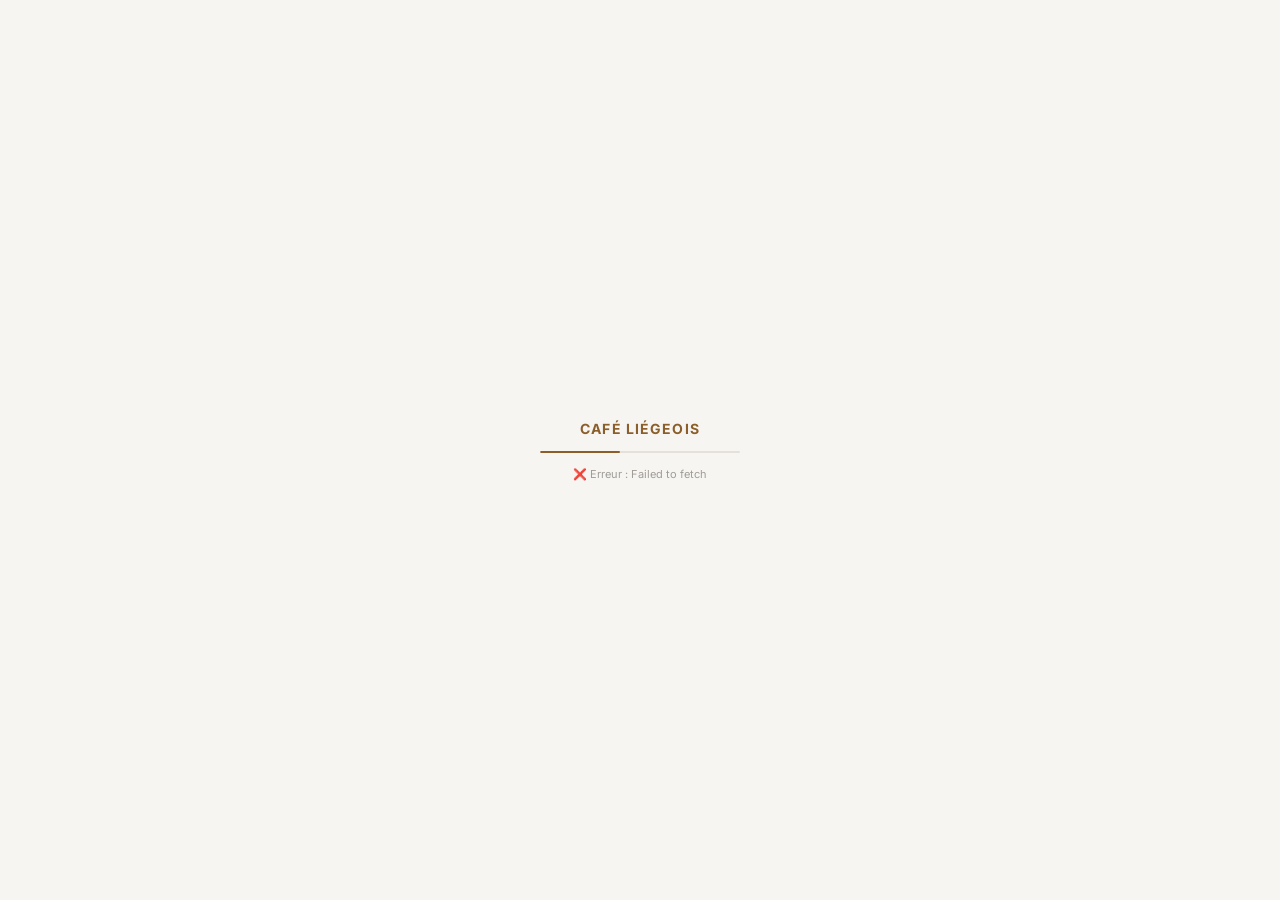
<file: original.html>
<!DOCTYPE html>
<html lang="fr">
<head>
<meta charset="UTF-8">
<meta name="viewport" content="width=device-width, initial-scale=1.0">
<title>Inventory Dashboard — Café Liégeois</title>
<link href="https://fonts.googleapis.com/css2?family=Inter:wght@300;400;500;600&display=swap" rel="stylesheet">
<style>
*{box-sizing:border-box;margin:0;padding:0}
:root{--bg:#F7F5F2;--sb:#EEEAE4;--w:#FFF;--b1:#E5E0D8;--b2:#D5CFC6;--t1:#1A1714;--t2:#6B6560;--t3:#A09C96;--br:#8B5E2A;--brl:#F5EFE6;--gr:#2D7D46;--grb:#EBF5EE;--am:#A0620A;--amb:#FEF3E2;--re:#C0392B;--reb:#FDECEA;--bl:#1A6FA8;--blb:#E8F3FB}
body{background:var(--bg);color:var(--t1);font-family:'Inter',sans-serif;font-size:13px;min-height:100vh;display:flex;flex-direction:column}
.topbar{height:48px;background:var(--w);border-bottom:1px solid var(--b1);display:flex;align-items:center;padding:0 20px;gap:14px;position:sticky;top:0;z-index:200;flex-shrink:0}
.logo{font-weight:700;font-size:14px}.sep{width:1px;height:20px;background:var(--b1)}
.tb-r{margin-left:auto;display:flex;align-items:center;gap:12px}
.upd{font-size:11px;color:var(--t3)}
.rbtn{background:none;border:1px solid var(--b2);color:var(--t2);border-radius:6px;padding:5px 12px;font-size:12px;cursor:pointer;font-family:'Inter',sans-serif;transition:all .15s}
.rbtn:hover{border-color:var(--br);color:var(--br)}
.lay{display:flex;flex:1;height:calc(100vh - 48px);overflow:hidden}
.sidebar{width:188px;background:var(--sb);border-right:1px solid var(--b1);overflow-y:auto;flex-shrink:0;padding:10px 0}
.sbl{font-size:10px;font-weight:600;text-transform:uppercase;letter-spacing:.1em;color:var(--t3);padding:12px 16px 4px}
.ni{display:flex;align-items:center;justify-content:space-between;padding:7px 10px;margin:1px 6px;border-radius:6px;cursor:pointer;color:var(--t2);font-size:13px;transition:all .12s;user-select:none}
.ni:hover{background:var(--b1);color:var(--t1)}.ni.on{background:var(--brl);color:var(--br);font-weight:500}
.nil{display:flex;align-items:center;gap:7px}
.nib{background:var(--br);color:#fff;border-radius:10px;padding:1px 7px;font-size:10px;font-weight:600;min-width:22px;text-align:center}
.nib.g{background:var(--gr)}.nib.a{background:var(--am)}
.con{flex:1;overflow-y:auto;padding:24px 28px}
.lov{position:fixed;inset:0;background:var(--bg);display:flex;flex-direction:column;align-items:center;justify-content:center;gap:14px;z-index:999}
.ltit{font-size:14px;font-weight:700;color:var(--br);text-transform:uppercase;letter-spacing:.08em}
.lbw{width:200px;height:2px;background:var(--b1);border-radius:2px;overflow:hidden}
.lb{width:40%;height:100%;background:var(--br);animation:ls 1s linear infinite;border-radius:2px}
@keyframes ls{0%{transform:translateX(-250%)}100%{transform:translateX(400%)}}
.lmsg{font-size:11px;color:var(--t3)}
.mg{display:grid;grid-template-columns:repeat(auto-fill,minmax(180px,1fr));gap:14px;margin-bottom:24px}
.mc{background:var(--w);border:1px solid var(--b1);border-radius:10px;padding:18px 20px;cursor:pointer;transition:box-shadow .15s}
.mc:hover{box-shadow:0 2px 8px rgba(0,0,0,.06)}
.mcl{font-size:10px;font-weight:600;text-transform:uppercase;letter-spacing:.08em;color:var(--t3);margin-bottom:10px}
.mcv{font-size:28px;font-weight:300;line-height:1}
.mcv.r{color:var(--re)}.mcv.a{color:var(--am)}.mcv.b{color:var(--br)}.mcv.g{color:var(--gr)}
.mcs{font-size:11px;color:var(--t3);margin-top:6px}
.sh{display:flex;align-items:center;gap:10px;margin-bottom:14px}
.st{font-size:11px;font-weight:600;text-transform:uppercase;letter-spacing:.09em;color:var(--t2)}
.rc{font-size:12px;color:var(--t3);margin-left:auto}
.fl{display:flex;gap:8px;margin-bottom:14px;flex-wrap:wrap;align-items:center}
.fsel{padding:6px 26px 6px 10px;font-size:12px;border:1px solid var(--b2);border-radius:7px;background:var(--w) url("data:image/svg+xml,%3Csvg xmlns='http://www.w3.org/2000/svg' width='11' height='11' viewBox='0 0 24 24' fill='none' stroke='%236B6560' stroke-width='2'%3E%3Cpolyline points='6 9 12 15 18 9'/%3E%3C/svg%3E") no-repeat right 8px center;color:var(--t1);font-family:'Inter',sans-serif;outline:none;appearance:none;cursor:pointer}
.fsel:focus{border-color:var(--br)}
.fin{padding:6px 10px;font-size:12px;border:1px solid var(--b2);border-radius:7px;background:var(--w);color:var(--t1);font-family:'Inter',sans-serif;outline:none;width:210px}
.fin:focus{border-color:var(--br)}
.fb{padding:5px 12px;font-size:12px;border:1px solid var(--b2);border-radius:6px;background:var(--w);color:var(--t2);cursor:pointer;font-family:'Inter',sans-serif;transition:all .12s}
.fb.on,.fb:hover{border-color:var(--br);color:var(--br);background:var(--brl)}
.tw{background:var(--w);border:1px solid var(--b1);border-radius:10px;overflow-x:auto}
table{width:100%;border-collapse:collapse}
th{padding:10px 14px;text-align:left;font-size:10px;font-weight:600;text-transform:uppercase;letter-spacing:.08em;color:var(--t3);background:var(--bg);border-bottom:1px solid var(--b1);white-space:nowrap;cursor:pointer;user-select:none}
th:hover{color:var(--br)}
th.asc::after{content:' ↑'}th.desc::after{content:' ↓'}
td{padding:10px 14px;border-bottom:1px solid var(--b1);vertical-align:middle}
tr:last-child td{border-bottom:none}
tbody tr:hover td{background:#FAFAF9}
.pn{font-weight:500;color:var(--t1)}.pv{font-size:11px;color:var(--t3);margin-top:1px}
.bx{display:inline-flex;align-items:center;justify-content:center;padding:2px 7px;border-radius:5px;font-size:11px;font-weight:600;min-width:22px}
.ba{background:var(--grb);color:var(--gr)}.bb{background:var(--blb);color:var(--bl)}.bc{background:var(--bg);color:var(--t3);border:1px solid var(--b2)}
.br2{background:var(--reb);color:var(--re)}.bam{background:var(--amb);color:var(--am)}.bgr{background:var(--grb);color:var(--gr)}.bbl{background:var(--blb);color:var(--bl)}.bgy{background:var(--bg);color:var(--t3);border:1px solid var(--b1)}
.sn{color:var(--re);font-weight:600}.sl{color:var(--am);font-weight:500}
.gpos{color:var(--gr);font-weight:500}.gneg{color:var(--re);font-weight:500}
.rg{background:var(--w);border:1px solid var(--b1);border-radius:10px;margin-bottom:10px;overflow:hidden}
.rh{padding:11px 16px;background:var(--bg);border-bottom:1px solid var(--b1);display:flex;align-items:center;gap:12px;flex-wrap:wrap;cursor:pointer;transition:background .12s}
.rh:hover{background:var(--brl)}
.rh-cmd{font-size:12px;font-weight:600;color:var(--br)}.rh-f{font-size:12px;color:var(--t2)}
.rh-d{font-size:11px;color:var(--t3)}.rh-cnt{margin-left:auto;font-size:11px;color:var(--t3)}
.rb{display:none}.rb.open{display:block}
.view{display:none}.view.on{display:block}
/* DROPDOWN CHECKBOX */
.dd{position:relative;display:inline-block}
.dd-btn{display:inline-flex;align-items:center;gap:6px;padding:6px 10px;font-size:12px;border:1px solid var(--b2);border-radius:7px;background:var(--w);color:var(--t2);font-family:'Inter',sans-serif;outline:none;cursor:pointer;white-space:nowrap;min-width:130px;justify-content:space-between}
.dd-btn:after{content:'▾';font-size:10px;flex-shrink:0}
.dd-btn.on{border-color:var(--br);color:var(--br);background:var(--brl)}
.dd-panel{display:none;position:fixed;background:var(--w);border:1px solid var(--b1);border-radius:8px;box-shadow:0 4px 16px rgba(0,0,0,.1);z-index:1000;min-width:200px;padding:4px 0;max-height:300px;overflow-y:auto}.dd-panel.open{display:block}
.dd-item{display:flex;align-items:center;gap:9px;padding:8px 14px;cursor:pointer;font-size:12px;color:var(--t1);user-select:none}
.dd-item:hover{background:var(--bg)}
.dd-item input[type=checkbox]{accent-color:var(--br);width:13px;height:13px;cursor:pointer;flex-shrink:0}
.dd-sep{height:1px;background:var(--b1);margin:3px 0}
.dd-all{padding:7px 14px;font-size:11px;color:var(--br);cursor:pointer;font-weight:500}
.dd-all:hover{background:var(--brl)}
.legend{display:flex;gap:12px;align-items:center;flex-wrap:wrap;margin-bottom:10px;font-size:11px}
.leg-item{display:flex;align-items:center;gap:5px}
.leg-dot{width:12px;height:12px;border-radius:3px;flex-shrink:0}
/* RESPONSIVE MOBILE */
.hamburger{display:none;flex-direction:column;gap:5px;cursor:pointer;padding:6px;border:none;background:none}
.hamburger span{width:22px;height:2px;background:var(--t2);border-radius:2px;transition:all .2s}
.overlay{display:none;position:fixed;inset:0;background:rgba(0,0,0,.3);z-index:150}
@media(max-width:768px){
  .hamburger{display:flex}
  .sidebar{position:fixed;left:-200px;top:48px;height:calc(100vh - 48px);z-index:160;transition:left .25s;box-shadow:2px 0 12px rgba(0,0,0,.1)}
  .sidebar.open{left:0}
  .overlay.open{display:block}
  .lay{flex-direction:column}
  .con{padding:14px 12px;width:100%}
  .tw{overflow-x:auto;-webkit-overflow-scrolling:touch}
  .fl{gap:6px}
  .mg{grid-template-columns:repeat(2,1fr);gap:10px}
  .mc{padding:14px}.mcv{font-size:22px}
  th,td{padding:8px 10px;font-size:11px}
}
</style>
</head>
<body>
<div class="lov" id="lov">
  <div class="ltit">Café Liégeois</div>
  <div class="lbw"><div class="lb"></div></div>
  <div class="lmsg" id="lmsg">Chargement des données…</div>
</div>
<div class="topbar">
  <button class="hamburger" onclick="toggleSidebar()" aria-label="Menu"><span></span><span></span><span></span></button><span class="logo">CAFÉ LIÉGEOIS</span><div class="sep"></div>
  <span id="tinfo" style="font-size:12px;color:var(--t3)">—</span>
<div class="tb-r"><span class="upd" id="tupd"></span>
    <div style="display:flex;gap:4px;margin-right:6px">
      <button class="fb eq-btn on" onclick="setEquipe('',this)" style="padding:4px 10px;font-size:12px">Tous</button>
      <button class="fb eq-btn" onclick="setEquipe('nina',this)" style="padding:4px 10px;font-size:12px">Nina</button>
      <button class="fb eq-btn" onclick="setEquipe('clovis',this)" style="padding:4px 10px;font-size:12px">Clovis</button>
    </div>
    <button class="rbtn" onclick="loadData()">↻ Actualiser</button>
  <button class="rbtn" onclick="alert('Sans équipe:\n'+[...new Set(PRODS.map(p=>p.fourn))].filter(f=>!VENDOR_MAP[f]&&f).join('\n'))">🔍 Sans équipe</button>
  </div>
</div>
<div class="overlay" id="overlay" onclick="toggleSidebar()"></div>
<div class="lay">
  <div class="sidebar">
    <div class="sbl">Stock</div>
    <div class="ni on" onclick="nav('alertes',this)"><div class="nil"><span>⚠</span>Alertes</div><span class="nib" id="nb-a">—</span></div>
    <div class="ni" onclick="nav('stocks',this)"><div class="nil"><span>▦</span>Stock complet</div></div>
    <div class="ni" onclick="nav('fournisseurs',this)"><div class="nil"><span>◆</span>Fournisseurs</div></div>
    <div class="sbl">Ventes</div>
    <div class="ni" onclick="nav('ventes',this)"><div class="nil"><span>↗</span>Ventes N</div></div>
    <div class="sbl">Simulation</div>
    <div class="ni" onclick="nav('forecast',this)"><div class="nil"><span>📈</span>Forecast</div></div>
    <div class="sbl">Planification</div>
    <div class="ni" onclick="nav('receptions',this)"><div class="nil"><span>📦</span>Réceptions</div><span class="nib g" id="nb-r">—</span></div>
    <div class="ni" onclick="nav('po',this)"><div class="nil"><span>📋</span>Construire un PO</div></div>
    <div class="ni" onclick="nav('budget',this)"><div class="nil"><span>💰</span>Budget</div></div>
    <div class="ni" onclick="nav('promos',this)"><div class="nil"><span>🏷</span>Promos</div><span class="nib a" id="nb-p">—</span></div>
  </div>
  <div class="con">
    <div id="v-alertes" class="view on">
      <div class="mg" id="mg-a"></div>
      <div class="sh"><span class="st">Alertes stock</span><span class="rc" id="rc-a"></span></div>
      <div class="fl">
        <input class="fin" id="s-a" placeholder="Rechercher produit…" oninput="rAlertes()">
        <div class="dd" id="dd-fa"><button class="dd-btn" onclick="toggleDD('dd-fa')">Fournisseurs</button><div class="dd-panel"><div class="dd-all" onclick="clearDD('dd-fa','fa',rAlertes)">Tout décocher</div><div class="dd-sep"></div><div id="ddl-fa"></div></div></div>
        <div class="dd" id="dd-pa"><button class="dd-btn" onclick="toggleDD('dd-pa')">Pareto</button><div class="dd-panel"><div class="dd-all" onclick="clearDD('dd-pa','pa',rAlertes)">Tout décocher</div><div class="dd-sep"></div><label class="dd-item"><input type="checkbox" name="pa" value="A" onchange="updDD('dd-pa','pa');rAlertes()"> A</label><label class="dd-item"><input type="checkbox" name="pa" value="B" onchange="updDD('dd-pa','pa');rAlertes()"> B</label><label class="dd-item"><input type="checkbox" name="pa" value="C" onchange="updDD('dd-pa','pa');rAlertes()"> C</label></div></div>
        <div class="dd" id="dd-sta"><button class="dd-btn" onclick="toggleDD('dd-sta')">Statut</button><div class="dd-panel"><div class="dd-all" onclick="clearDD('dd-sta','sta',rAlertes)">Tout décocher</div><div class="dd-sep"></div><label class="dd-item"><input type="checkbox" name="sta" value="rupture" onchange="updDD('dd-sta','sta');rAlertes()"> Rupture</label><label class="dd-item"><input type="checkbox" name="sta" value="critique" onchange="updDD('dd-sta','sta');rAlertes()"> Critique</label><label class="dd-item"><input type="checkbox" name="sta" value="active" onchange="updDD('dd-sta','sta');rAlertes()"> Actif</label></div></div>
      </div>
      <div class="tw"><table>
        <thead><tr>
          <th onclick="srt('a','nom',this)">Produit</th>
          <th onclick="srt('a','fourn',this)">Fournisseur</th>
          <th onclick="srt('a','pareto',this)">Pareto</th>
          <th onclick="srt('a','stock',this)" style="text-align:right">Stock</th>
          <th onclick="srt('a','statut',this)">Statut</th>
          <th onclick="srt('a','weeks_left',this)" style="text-align:right">Sem. rest.</th>
          <th onclick="srt('a','en_cmd',this)" style="text-align:right">En commande</th>
          <th onclick="srt('a','fc_m05',this)" style="text-align:right" id="th-fc-a">Forecast M06</th>
          <th onclick="srt('a','solde',this)" style="text-align:right">Solde</th>
        </tr></thead>
        <tbody id="tb-a"></tbody>
      </table></div>
    </div>
    <div id="v-stocks" class="view">
      <div class="sh"><span class="st">Stock complet</span><span class="rc" id="rc-s"></span></div>
      <div class="fl">
        <input class="fin" id="s-s" placeholder="Rechercher produit…" oninput="rStocks()">
        <div class="dd" id="dd-fs"><button class="dd-btn" onclick="toggleDD('dd-fs')">Fournisseurs</button><div class="dd-panel"><div class="dd-all" onclick="clearDD('dd-fs','fs',rStocks)">Tout décocher</div><div class="dd-sep"></div><div id="ddl-fs"></div></div></div>
        <div class="dd" id="dd-ps"><button class="dd-btn" onclick="toggleDD('dd-ps')">Pareto</button><div class="dd-panel"><div class="dd-all" onclick="clearDD('dd-ps','ps',rStocks)">Tout décocher</div><div class="dd-sep"></div><label class="dd-item"><input type="checkbox" name="ps" value="A" onchange="updDD('dd-ps','ps');rStocks()"> A</label><label class="dd-item"><input type="checkbox" name="ps" value="B" onchange="updDD('dd-ps','ps');rStocks()"> B</label><label class="dd-item"><input type="checkbox" name="ps" value="C" onchange="updDD('dd-ps','ps');rStocks()"> C</label></div></div>
        <div class="dd" id="dd-sts"><button class="dd-btn" onclick="toggleDD('dd-sts')">Statut</button><div class="dd-panel"><div class="dd-all" onclick="clearDD('dd-sts','sts',rStocks)">Tout décocher</div><div class="dd-sep"></div><label class="dd-item"><input type="checkbox" name="sts" value="rupture" onchange="updDD('dd-sts','sts');rStocks()"> Rupture</label><label class="dd-item"><input type="checkbox" name="sts" value="critique" onchange="updDD('dd-sts','sts');rStocks()"> Critique</label><label class="dd-item"><input type="checkbox" name="sts" value="active" onchange="updDD('dd-sts','sts');rStocks()"> Actif</label></div></div>
      </div>
      <div class="tw"><table>
        <thead><tr>
          <th onclick="srt('s','nom',this)">Produit</th>
          <th onclick="srt('s','fourn',this)">Fournisseur</th>
          <th onclick="srt('s','pareto',this)">Pareto</th>
          <th onclick="srt('s','stock',this)" style="text-align:right">Stock</th>
          <th onclick="srt('s','wks_left',this)" style="text-align:right">Sem. rest.</th>
          <th onclick="srt('s','statut',this)">Statut</th>
          <th onclick="srt('s','en_cmd',this)" style="text-align:right">En commande</th>
          <th onclick="srt('s','fc_m05',this)" style="text-align:right" id="th-fc-s">Forecast M06</th>
          <th onclick="srt('s','solde',this)" style="text-align:right">Solde</th>
        </tr></thead>
        <tbody id="tb-s"></tbody>
      </table></div>
    </div>
    <div id="v-fournisseurs" class="view">
      <div class="sh"><span class="st">Vue par fournisseur</span></div>
      <div class="fl">
        <select class="fsel" id="s-f" onchange="rFourn()" style="min-width:220px"><option value="">Choisir un fournisseur…</option></select>
        <div class="dd" id="dd-pf"><button class="dd-btn" onclick="toggleDD('dd-pf')">Pareto</button><div class="dd-panel"><div class="dd-all" onclick="clearDD('dd-pf','pf',rFourn)">Tout décocher</div><div class="dd-sep"></div><label class="dd-item"><input type="checkbox" name="pf" value="A" onchange="updDD('dd-pf','pf');rFourn()"> A</label><label class="dd-item"><input type="checkbox" name="pf" value="B" onchange="updDD('dd-pf','pf');rFourn()"> B</label><label class="dd-item"><input type="checkbox" name="pf" value="C" onchange="updDD('dd-pf','pf');rFourn()"> C</label></div></div>
        <div class="dd" id="dd-stf"><button class="dd-btn" onclick="toggleDD('dd-stf')">Statut</button><div class="dd-panel"><div class="dd-all" onclick="clearDD('dd-stf','stf',rFourn)">Tout décocher</div><div class="dd-sep"></div><label class="dd-item"><input type="checkbox" name="stf" value="rupture" onchange="updDD('dd-stf','stf');rFourn()"> Rupture</label><label class="dd-item"><input type="checkbox" name="stf" value="critique" onchange="updDD('dd-stf','stf');rFourn()"> Critique</label><label class="dd-item"><input type="checkbox" name="stf" value="active" onchange="updDD('dd-stf','stf');rFourn()"> Actif</label></div></div>
      </div>
      <div id="fc"></div>
    </div>
    <div id="v-ventes" class="view">
      <div class="sh"><span class="st">Ventes N vs N-1</span><span class="rc" id="rc-v"></span></div>
      <div class="fl">
        <input class="fin" id="s-v" placeholder="Rechercher…" oninput="rVentes()">
        <div class="dd" id="dd-fv"><button class="dd-btn" onclick="toggleDD('dd-fv')">Fournisseurs</button><div class="dd-panel"><div class="dd-all" onclick="clearDD('dd-fv','fv',rVentes)">Tout décocher</div><div class="dd-sep"></div><div id="ddl-fv"></div></div></div>
        <div class="dd" id="dd-pv"><button class="dd-btn" onclick="toggleDD('dd-pv')">Pareto</button><div class="dd-panel"><div class="dd-all" onclick="clearDD('dd-pv','pv',rVentes)">Tout décocher</div><div class="dd-sep"></div><label class="dd-item"><input type="checkbox" name="pv" value="A" onchange="updDD('dd-pv','pv');rVentes()"> A</label><label class="dd-item"><input type="checkbox" name="pv" value="B" onchange="updDD('dd-pv','pv');rVentes()"> B</label><label class="dd-item"><input type="checkbox" name="pv" value="C" onchange="updDD('dd-pv','pv');rVentes()"> C</label></div></div>
      </div>
      <div class="tw" style="overflow-x:auto"><table><thead id="th-v"></thead><tbody id="tb-v"></tbody></table></div>
    </div>
    <div id="v-forecast" class="view">
      <div class="sh"><span class="st">Forecast produits</span><span class="rc" id="rc-fc"></span></div>
      <div class="fl">
        <input class="fin" id="s-fc" placeholder="Rechercher…" oninput="rForecast()">
        <div class="dd" id="dd-ffc"><button class="dd-btn" onclick="toggleDD('dd-ffc')">Fournisseurs</button><div class="dd-panel"><div class="dd-all" onclick="clearDD('dd-ffc','ffc',rForecast)">Tout décocher</div><div class="dd-sep"></div><div id="ddl-ffc"></div></div></div>
        <div class="dd" id="dd-pfc"><button class="dd-btn" onclick="toggleDD('dd-pfc')">Pareto</button><div class="dd-panel"><div class="dd-all" onclick="clearDD('dd-pfc','pfc',rForecast)">Tout décocher</div><div class="dd-sep"></div><label class="dd-item"><input type="checkbox" name="pfc" value="A" onchange="updDD('dd-pfc','pfc');rForecast()"> A</label><label class="dd-item"><input type="checkbox" name="pfc" value="B" onchange="updDD('dd-pfc','pfc');rForecast()"> B</label><label class="dd-item"><input type="checkbox" name="pfc" value="C" onchange="updDD('dd-pfc','pfc');rForecast()"> C</label></div></div>
      </div>
      <div class="tw" style="overflow-x:auto"><table>
        <thead><tr>
          <th onclick="srt('fc','nom',this)">Produit</th><th onclick="srt('fc','fourn',this)">Fourn.</th><th onclick="srt('fc','cat',this)">Cat.</th><th style="text-align:right" onclick="srt('fc','stock',this)">Stock</th>
          <th style="text-align:right" onclick="srt('fc','M01',this)">M01</th><th style="text-align:right" onclick="srt('fc','M02',this)">M02</th><th style="text-align:right" onclick="srt('fc','M03',this)">M03</th>
          <th style="text-align:right" onclick="srt('fc','M04',this)">M04</th><th style="text-align:right" onclick="srt('fc','M05',this)">M05</th><th style="text-align:right" onclick="srt('fc','M06',this)">M06</th>
          <th style="text-align:right" onclick="srt('fc','M07',this)">M07</th><th style="text-align:right" onclick="srt('fc','M08',this)">M08</th><th style="text-align:right" onclick="srt('fc','M09',this)">M09</th>
          <th style="text-align:right" onclick="srt('fc','M10',this)">M10</th><th style="text-align:right" onclick="srt('fc','M11',this)">M11</th><th style="text-align:right" onclick="srt('fc','M12',this)">M12</th>
          <th style="text-align:right" onclick="srt('fc','total',this)">Total</th>
        </tr></thead>
        <tbody id="tb-fc"></tbody>
      </table></div>
    </div>
    <div id="v-receptions" class="view">
      <div class="sh"><span class="st">Réceptions</span><span class="rc" id="rc-r2"></span></div>
      <div class="fl">
        <input class="fin" id="s-r" placeholder="Rechercher produit…" oninput="rReceptions()" style="width:180px">
        <select class="fsel" id="f-r" onchange="rReceptions()" style="min-width:220px"><option value="">Tous fournisseurs</option></select>
        <select class="fsel" id="p-r" onchange="rReceptions()"><option value="">Tout Pareto</option><option>A</option><option>B</option><option>C</option></select>
        <select class="fsel" id="st-r" onchange="rReceptions()"><option value="">Tous statuts</option><option value="rupture_critique">Rupture + Critique</option><option value="rupture">Rupture uniquement</option><option value="critique">Critique uniquement</option><option value="active">Actif</option></select>
        <select class="fsel" id="sw-r" onchange="rReceptions()" style="min-width:150px"></select>
      </div>
      <div id="rc-cont"></div>
    </div>
    <div id="v-po" class="view">
      <div class="sh"><span class="st">Construire un PO</span><span class="rc" id="rc-po"></span><button class="fb" onclick="ouvrirCommandeManuelle()" style="margin-left:auto">+ Commande manuelle</button></div>
      <div id="po-budget-bar" style="background:var(--bg3,#f5f0e8);border:1px solid var(--b1);border-radius:8px;padding:10px 16px;margin-bottom:12px;display:none">
        <div style="display:flex;align-items:center;gap:16px;flex-wrap:wrap">
          <span style="font-size:12px;color:var(--t2)">Budget semaine :</span>
          <span id="po-budget-total" style="font-weight:600;color:var(--br)"></span>
          <span style="font-size:11px;color:var(--t3);margin-left:auto">↗ Cliquer sur un fournisseur pour les PO</span>
        </div>
        <div id="po-budget-fourns" style="margin-top:8px;display:flex;flex-wrap:wrap;gap:6px"></div>
      </div>
      <div class="fl">
        <select class="fsel" id="f-po" onchange="rPO()" style="min-width:220px"><option value="">Tous fournisseurs actifs</option></select>
        <div class="dd" id="dd-swpo"><button class="dd-btn" onclick="toggleDD('dd-swpo')">Semaines</button><div class="dd-panel"><div class="dd-all" onclick="clearDD('dd-swpo','swpo',rPO)">Tout décocher</div><div class="dd-sep"></div><div id="ddl-swpo"></div></div></div>
      </div>
      <div id="po-cont"></div>
    </div>
    <div id="v-budget" class="view">
      <div class="sh"><span class="st">Budget — Montant par semaine</span><span class="rc" style="font-size:11px;color:var(--t3)">↗ Cliquer sur une semaine pour le détail fournisseurs</span></div>
      <div class="tw"><table>
        <thead><tr><th onclick="srt('b','sn',this)">Semaine</th><th style="text-align:right" onclick="srt('b','val',this)">Montant total</th></tr></thead>
        <tbody id="tb-b"></tbody>
      </table></div>
      <div id="bdet" style="display:none;margin-top:16px;background:var(--w);border:1px solid var(--b1);border-radius:10px;overflow:hidden">
        <div id="bdet-title" style="padding:12px 16px;background:var(--bg);border-bottom:1px solid var(--b1);font-size:12px;font-weight:600;color:var(--t2)"></div>
        <div id="bdet-body"></div>
      </div>
    </div>
    <div id="v-promos" class="view">
      <div class="sh"><span class="st">Promotions</span><span class="rc" id="rc-pr"></span></div>
      <div class="fl">
        <button class="fb on" onclick="setPF('all',this)">Toutes</button>
        <button class="fb" onclick="setPF('active',this)">Actives</button>
        <button class="fb" onclick="setPF('coming',this)">À venir</button>
        <button class="fb" onclick="setPF('past',this)">Passées</button>
        <select class="fsel" id="f-pr" onchange="rPromos()"><option value="">Toutes marques</option></select>
        <select class="fsel" id="sw-pr" onchange="rPromos()" style="min-width:150px"></select>
        <input class="fin" id="s-pr" placeholder="Rechercher produit…" oninput="rPromos()" style="width:200px">
      </div>
      <div class="tw"><table>
        <thead><tr><th onclick="srt('pr','nom',this)">Produit</th><th onclick="srt('pr','marque',this)">Marque</th><th onclick="srt('pr','statut',this)">Statut</th><th onclick="srt('pr','sd',this)">Semaines</th><th onclick="srt('pr','debut',this)">Début</th><th onclick="srt('pr','fin',this)">Fin</th><th style="text-align:right" onclick="srt('pr','boost',this)">Boost%</th><th style="text-align:right" onclick="srt('pr','prix',this)">Prix promo</th></tr></thead>
        <tbody id="tb-pr"></tbody>
      </table></div>
    </div>
  </div>
</div>

<div id="modal-cmd-overlay" style="display:none;position:fixed;inset:0;background:rgba(0,0,0,.4);z-index:500;align-items:center;justify-content:center" onclick="if(event.target===this)fermerCommandeManuelle()">
  <div style="background:var(--w);border-radius:12px;width:600px;max-width:92vw;max-height:85vh;overflow-y:auto;padding:22px">
    <div style="display:flex;align-items:center;margin-bottom:16px">
      <span style="font-size:14px;font-weight:600">Nouvelle commande manuelle</span>
      <button class="rbtn" onclick="fermerCommandeManuelle()" style="margin-left:auto">✕</button>
    </div>

    <label style="font-size:11px;color:var(--t2);font-weight:600">Fournisseur</label>
    <input class="fin" id="mc-fourn" list="mc-fourn-list" placeholder="Nom du fournisseur…" style="width:100%;margin:6px 0 14px" oninput="rechercherProduitManuel()">
    <datalist id="mc-fourn-list"></datalist>

    <label style="font-size:11px;color:var(--t2);font-weight:600">Ajouter un produit</label>
    <input class="fin" id="mc-search" placeholder="Rechercher un produit…" style="width:100%;margin:6px 0 4px" oninput="rechercherProduitManuel()">
    <div id="mc-search-results" style="max-height:160px;overflow-y:auto;border:1px solid var(--b1);border-radius:8px;margin-bottom:14px;display:none"></div>

    <div id="mc-lignes" style="margin-bottom:6px"></div>
    <div id="mc-total" style="text-align:right;font-size:13px;font-weight:600;color:var(--br);margin-bottom:14px"></div>

    <label style="font-size:11px;color:var(--t2);font-weight:600">Date de livraison (optionnel)</label>
    <input type="date" id="mc-date" class="fin" style="width:100%;margin:6px 0 14px">

    <label style="font-size:11px;color:var(--t2);font-weight:600">Note (optionnel)</label>
    <textarea id="mc-note" class="fin" style="width:100%;height:50px;margin:6px 0 16px;resize:vertical"></textarea>

    <div id="mc-success" style="display:none;align-items:center;gap:10px;margin-bottom:14px;padding:10px 14px;background:var(--grb);border:1px solid var(--gr);border-radius:8px">
      <span style="font-size:12px;font-weight:600;color:var(--gr)" id="mc-success-text"></span>
      <button class="fb" style="margin-left:auto" onclick="genererPDFCommandeManuelle()">📄 PDF fournisseur</button>
    </div>

    <div style="display:flex;gap:8px;justify-content:flex-end">
      <button class="rbtn" onclick="fermerCommandeManuelle()">Annuler</button>
      <button class="fb on" id="mc-submit" onclick="envoyerCommandeManuelle()">Créer la commande</button>
    </div>
  </div>
</div>
<div id="modal-modifpo-overlay" style="display:none;position:fixed;inset:0;background:rgba(0,0,0,.4);z-index:500;align-items:center;justify-content:center" onclick="if(event.target===this)fermerModifPO()">
  <div style="background:var(--w);border-radius:12px;width:600px;max-width:92vw;max-height:85vh;overflow-y:auto;padding:22px">
    <div style="display:flex;align-items:center;margin-bottom:16px">
      <span id="mp-titre" style="font-size:14px;font-weight:600">Modifier le PO</span>
      <button class="rbtn" onclick="fermerModifPO()" style="margin-left:auto">✕</button>
    </div>

    <div id="mp-lignes" style="margin-bottom:6px"></div>
    <div id="mp-total" style="text-align:right;font-size:13px;font-weight:600;color:var(--br);margin:10px 0 16px"></div>

    <div style="position:relative;margin-bottom:16px">
      <input type="text" id="mp-add-input" placeholder="🔍 Ajouter un produit manquant à ce PO…"
        style="width:100%;padding:7px 10px;border:1px solid var(--b2);border-radius:6px;font-size:12px"
        oninput="rechercherProduitModifPO()">
      <div id="mp-add-res" style="display:none;position:absolute;z-index:5;background:var(--w);border:1px solid var(--b2);border-radius:6px;width:100%;max-height:220px;overflow-y:auto;box-shadow:0 4px 12px rgba(0,0,0,.08)"></div>
    </div>

    <div style="font-size:11px;color:var(--t3);margin-bottom:16px">Augmenter une quantité (ou ajouter un produit) envoie automatiquement un complément à Shopify. Diminuer une quantité ne modifie pas Shopify — ajuste le transfert manuellement dans l'admin si besoin.</div>

    <div style="display:flex;gap:8px;justify-content:flex-end">
      <button class="rbtn" onclick="fermerModifPO()">Annuler</button>
      <button class="rbtn" onclick="telechargerPDFDepuisModal()">📄 Télécharger le PDF</button>
      <button class="fb on" id="mp-submit" onclick="enregistrerModifPO()">Enregistrer les modifications</button>
    </div>
  </div>
</div>
<script>
const URL_AS='https://script.google.com/macros/s/AKfycbz1VxL0PwyXBgxEiP6FuiGiuTN9abahOfc0D6ZiRoPnkaGUmSvUDz7PzDAmsSIgxDapJA/exec';
let PRODS=[],ETAT=[],STOCKY=[],TRANSFERTS=[],RECEPTIONS=[],PREVISION=[],PROMOS=[],BUDGET=[],PRIX_MAP={},PRIX_ID_MAP={},DELAIS_MAP={},FORECAST=[];
let COMMENTS_MAP={};
let VN1_NORM={};
function normKey(s){return String(s||'').toLowerCase().replace(/[^a-z0-9]/g,' ').replace(/\s+/g,' ').trim();}
let FOURNISSEURS=[],ABC_MAP={},ABC_ID_MAP={},VN1_MAP={};
let PF='all',CV='alertes',SEL_BUDGET=null;
let PO_EXTRAS={}; // { fournisseur: [{idVariante, nom, variante, quantite}] } — ajouts manuels depuis la bulle ruptures/critiques
let PO_CUSTOM={}; // { fournisseur: [{id, nom, prix, quantite}] } — produits 100% personnalisés (hors catalogue)
let PRIX_OVERRIDE={}; // { 'fournisseur||nom': prixManuel } — surcharge manuelle du prix unitaire
// Table de secours : prix par ID variante Shopify, pour les produits absents de "Prix produits"
// (sous-ensemble fourni manuellement le 2026-07-09 — à étendre au besoin)
const PRIX_FALLBACK_ID={"39423037636697":19.83,"39423037669465":158.64,"39423036424281":22.32,"39423036457049":178.56,"39505906171993":4.61,"39505906204761":46.1,"39505894735961":4.03,"39505894768729":47.0,"39286587293785":1968.6,"39379097354329":2852.6,"31133707206745":3846.0,"31133856268377":1505.0,"31133862428761":1606.0,"39505894047833":4.61,"39505894080601":46.1,"32062701142105":8696.25,"40247089332313":15.0,"40247089365081":27.0,"43204120707161":90.0,"32098752987225":806.25,"32102521372761":1668.75,"32102714474585":1946.25,"32102741082201":1308.75,"42622009081945":795.0,"42622009114713":821.25,"32113311580249":22.0,"32113329209433":15.0,"40509087449177":5810.0,"42153932980313":5810.0,"42153933013081":6125.0,"32163205382233":7341.75,"32177744183385":723.75,"42409361932377":1931.25,"42409361899609":2096.25,"42409361997913":2096.25,"32239440527449":1.5,"39286643425369":1450.0,"32382263394393":430.0,"32382263427161":430.0,"32382263459929":430.0,"39751786692697":514.5,"40467509608537":430.0,"41543633502297":430.0,"41543634288729":430.0,"40106547052633":26.21,"40106547085401":67.46,"42151907557465":19.46,"42151907590233":52.46,"32331606130777":62.6,"43204146921561":20.21,"43204146954329":121.26,"32363213258841":32.0,"43269554864217":10.0,"43269554896985":60.0,"32363222597721":10.0,"39471519531097":10.23,"39471519563865":62.0,"40430742110297":62.0,"40430742143065":50.46,"39471498657881":10.23,"40142641954905":72.0,"40430750203993":61.38,"40430750236761":50.46,"32391986380889":74.25,"39286560686169":2026.0,"39286571565145":2096.0,"39286575890521":2036.6,"39288837144665":281.25,"39768828575833":9345.0,"39768828608601":12350.0,"39768828674137":12350.0,"39768830017625":8872.0,"39768830083161":9068.0,"39768830115929":9068.0,"40523997773913":10000.0,"39305219571801":142.4,"39531804754009":76.5,"39531804786777":79.5,"39531804819545":84.0,"39305235365977":24.75,"39305244639321":190.5,"39305477226585":910.0,"39312028958809":31.5,"39312071229529":55.99,"40398413037657":20.0,"39312179101785":3.0,"39312381378649":15.0,"39797854797913":28.44,"39797854830681":33.12,"39797854863449":37.53,"39349384052825":296.25,"39349384085593":296.25,"40246770499673":371.25,"40246770466905":371.25,"39349445328985":562.5,"39356774416473":936.0,"39372578816089":115.0,"40306923602009":5.0,"41736710946905":9.22,"42190923956313":9.0,"39778636267609":7.0,"39379730399321":74.25,"39390188109913":4646.25,"39399568408665":52.46,"39399569031257":33.71,"39399570047065":32.21,"39399570243673":32.21,"39399574274137":104.96,"39420458369113":40.5,"39424787185753":29.25,"39424818643033":106.5,"42270065262681":48.0,"42270065229913":48.0,"39434677190745":11.9,"39434702782553":34.94,"39436545163353":23.03,"39438869921881":31.5,"39438923890777":73.5,"39522756427865":52.49,"39522756460633":55.99,"42727921188953":32.0,"42727921221721":32.0,"42727921254489":35.0,"40257060438105":83.25,"40257060470873":83.25,"40083939033177":3896.25,"40083939000409":3746.25,"42371511976025":8246.25,"42371512008793":8696.25,"39522762981465":52.49,"39522763014233":55.99,"39522837725273":69.99,"39531815403609":69.0,"43207052755033":63.75,"43207052787801":382.5,"39531874615385":57.71,"39668678033497":840.0,"39548266217561":840.0,"42031468970073":890.0,"39550847058009":51.75,"39550847090777":51.75,"39550896537689":927.99,"39550924554329":3519.0,"43273461694553":385.6,"43273461727321":385.6,"42484376469593":1343.99,"41827384983641":1343.99,"41827384950873":1343.99,"41568712753241":1535.99,"39592982511705":1535.99,"42484372570201":1535.99,"40401995399257":635.0,"40408832639065":675.0,"40401995432025":635.0,"39624643543129":32.0,"39624653242457":114.0,"40561531289689":201.6,"42849037221977":198.0,"40561531322457":198.0,"42849037254745":198.0,"40391467958361":1100.0,"40391513210969":2184.0,"40391513243737":2184.0,"40516151476313":410.0,"40516151443545":410.0,"41037192265817":410.0,"41037192331353":410.0,"42030647541849":410.0,"41037192298585":410.0,"41037274447961":992.0,"41037274480729":992.0,"40516235001945":2310.0,"41037280018521":3009.3,"41037280084057":3009.3,"41037280116825":3009.3,"41037280149593":3009.3,"40516293001305":630.0,"40903080476761":724.0,"41037176242265":724.0,"40903080443993":724.0,"41037180174425":724.0,"41037176209497":724.0,"42892182519897":724.0,"40516308074585":744.0,"40516567367769":1499.99,"42260065779801":24.0,"42260065812569":33.0,"40516616388697":72.0,"40516626055257":15.0,"40516639260761":15.0};
let PO_ENVOYES={}; // { fournisseur: [{poNumber, lignes:[{idVariante,quantite}], date}] } — commandes déjà créées, pour permettre d'en ajouter/modifier après coup
let MODIF_PO_LINES=[]; // lignes du PO en cours d'édition dans le modal dédié
let MODIF_PO_CTX=null; // {fourn, poNumber}
let SORTS={a:{col:'stock',dir:1},s:{col:'stock',dir:1},f:{col:'pareto',dir:1},v:{col:'vt',dir:-1},e:{col:'nom',dir:1},fc:{col:'nom',dir:1},pr:{col:'nom',dir:1},b:{col:'sn',dir:1}};
let PRODS_A=[],PRODS_S=[];
let VENDOR_MAP={};
let EQUIPE_FILTER='';
function equipeMatch(fourn){
  if(!EQUIPE_FILTER)return true;
  const eq=(VENDOR_MAP[fourn]||'').toLowerCase();
  return eq.includes(EQUIPE_FILTER);
}
function setEquipe(eq,el){
  EQUIPE_FILTER=eq;
  document.querySelectorAll('.eq-btn').forEach(b=>b.classList.remove('on'));
  el.classList.add('on');
  // Refresh fournisseur dropdown
  const sf=document.getElementById('s-f');
  if(sf){
    const fournsFiltered=FOURNISSEURS.filter(f=>equipeMatch(f));
    sf.innerHTML='<option value="">Choisir un fournisseur…</option>'+fournsFiltered.map(f=>`<option>${f}</option>`).join('');
  }
  // Recalculer le budget pour respecter le nouveau filtre équipe
  BUDGET=[];
  for(let i=1;i<=52;i++){
    const val=PREVISION.reduce((s,r)=>equipeMatch(r.fourn)?s+(r.sems[i]||0)*(r.prix||0):s,0);
    BUDGET.push({label:'Semaine '+i,val:Math.round(val),sn:i});
  }
  renderView(CV);
}

function pT(vals){
  if(!vals||vals.length<2)return[];
  const h=vals[0].map(x=>String(x||'').trim());
  return vals.slice(1).map(row=>{const o={};h.forEach((k,i)=>{o[k]=row[i]!==undefined?row[i]:'';});return o;})
    .filter(r=>Object.values(r).some(v=>String(v).trim()!==''));
}
function n(v){if(v===''||v===null||v===undefined)return 0;const x=parseFloat(String(v).replace(/[$,\s]/g,''));return isNaN(x)?0:x;}
function fmt(v){return Math.round(n(v)).toLocaleString('fr-CA');}
function fmtM(v){return n(v).toLocaleString('fr-CA',{minimumFractionDigits:0,maximumFractionDigits:0})+' $';}
function fmtD(iso){if(!iso||iso==='')return'—';try{let d;if(typeof iso==='string'&&iso.includes('T')){const p=iso.substring(0,10).split('-');d=new Date(parseInt(p[0]),parseInt(p[1])-1,parseInt(p[2]));}else{d=new Date(iso);}if(isNaN(d))return String(iso).substring(0,10);const dd=String(d.getDate()).padStart(2,'0');const mm=String(d.getMonth()+1).padStart(2,'0');const yy=String(d.getFullYear()).substring(2);return dd+'/'+mm+'/'+yy;}catch{return String(iso).substring(0,10);}}
function cw(){const d=new Date(),s=new Date(d.getFullYear(),0,1);return Math.ceil(((d-s)/86400000+s.getDay()+1)/7);}
function setMsg(m){document.getElementById('lmsg').textContent=m;}
function bP(p){return`<span class="bx ${p==='A'?'ba':p==='B'?'bb':'bc'}">${p||'C'}</span>`;}
function bS(s,sp){
  const sl=String(s||'').toLowerCase();
  if(sl.includes('rupture'))return`<span class="bx br2">Rupture</span>`;
  if(sl.includes('critique')||sl.includes('faible'))return`<span class="bx bam">Critique</span>`;
  return`<span class="bx bgr">Actif</span>`;
}
function sc(v){return v<0?'sn':v<=5?'sl':'';}

function rForecast(){
  const srch=(document.getElementById('s-fc')?.value||'').toLowerCase();
  const fourns=gC('ffc'),pars=gC('pfc');
  let rowsFc=FORECAST.filter(r=>{
    if(!equipeMatch(r.fourn))return false;
    if(fourns.length&&!fourns.includes(r.fourn))return false;
    if(pars.length&&!pars.includes(r.cat))return false;
    if(srch&&!r.nom.toLowerCase().includes(srch))return false;
    return true;
  });
  const months=['M01','M02','M03','M04','M05','M06','M07','M08','M09','M10','M11','M12'];
  rowsFc.forEach(r=>{const p=PRODS.find(x=>x.nom===r.nom);r.stock=p?p.stock:0;r._total=months.reduce((s,m)=>s+(r[m]||0),0);});
  const rows=sortProds(rowsFc,SORTS.fc.col,SORTS.fc.dir);
  document.getElementById('rc-fc').textContent=rows.length+' produit(s)';
  document.getElementById('tb-fc').innerHTML=rows.map(r=>{
    const total=months.reduce((s,m)=>s+(r[m]||0),0);
    const prod=PRODS.find(p=>p.nom===r.nom);
    const stockVal=prod?fmt(prod.stock):'—';
    const stockCls=prod?sc(prod.stock):'';
    const varHtml=prod&&prod.variante?'<div class="pv">'+prod.variante+'</div>':'';
    return '<tr><td><div class="pn">'+r.nom+'</div>'+varHtml+'</td><td style="color:var(--t2);font-size:12px">'+r.fourn+'</td><td>'+bP(r.cat)+'</td><td style="text-align:right"><span class="'+stockCls+'">'+stockVal+'</span></td>'+
      months.map(m=>{const v=r[m]||0;return v>0?'<td style="text-align:right;color:var(--gr);font-weight:500">'+fmt(v)+'</td>':'<td style="text-align:right;color:var(--t3)">—</td>';}).join('')+
      '<td style="text-align:right;font-weight:600">'+fmt(total)+'</td></tr>';
  }).join('')||'<tr><td colspan="17" style="text-align:center;padding:40px;color:var(--t3)">Aucun forecast</td></tr>';
}

async function loadData(){
  document.getElementById('lov').style.display='flex';
  setMsg('Connexion à Google Sheets…');
  try{
    setMsg('Chargement des données en live…');
    const resp=await fetch(URL_AS);
    if(!resp.ok)throw new Error('Erreur réseau: '+resp.status);
    const rawArrays=await resp.json();
    const raw=rawArrays;
    setMsg('Parsing des données…');

    // Délais de livraison
    DELAIS_MAP={};
    (raw['Delais de livraison']||[]).slice(1).forEach(r=>{
      const fourn=String(r[0]||'').trim();
      const delai=parseFloat(r[1]||0)||0;
      if(fourn)DELAIS_MAP[fourn]=delai;
    });

    // Tableau correspondance Vendor → Équipe
    VENDOR_MAP={};
    (raw['Tableau correspondance']||[]).slice(1).forEach(r=>{
      const fourn=String(r[0]||'').trim();
      const eq=String(r[1]||'').trim().toLowerCase();
      if(fourn)VENDOR_MAP[fourn]=eq;
    });

    // Commentaires produits
    COMMENTS_MAP={};
    (raw['Stocky Orders']||[]).slice(1).forEach(r=>{
      const nom=String(r[0]||'').trim();
      const com=String(r[10]||'').trim();
      if(nom&&com)COMMENTS_MAP[nom]=com;
    });

    // ABC
    ABC_MAP={};
    ABC_ID_MAP={};
    (raw['ABC']||[]).slice(1).forEach(r=>{
      const nom=String(r[1]||'').trim();
      const idAbc=String(r[4]||'').trim(); // colonne E = ID variante
      const pareto=String(r[7]||'C').trim();
      if(idAbc)ABC_ID_MAP[idAbc]=pareto;
      if(nom)ABC_MAP[nom]=pareto;
    });

    // Prix produits
    PRIX_MAP={};
    PRIX_ID_MAP={};
    (raw['Prix produits']||[]).slice(1).forEach(r=>{
      const t=String(r[1]||'').trim();
      const idPp=String(r[2]||'').trim(); // colonne C = ID variante
      const p=n(r[7]);
      if(p>0){
        if(idPp)PRIX_ID_MAP[idPp]=p;
        if(t)PRIX_MAP[normKey(t)]=p;
      }
    });

    // Ventes N-1
    VN1_MAP={};
    const vn1rows=raw['Ventes N-1']||[];
    const VN1_NORM={};
    const VN1_ID_MAP={};
    vn1rows.slice(1).forEach(r=>{
      const titre=String(r[0]||'').trim();   // Titre avec variants
      const produit=String(r[1]||'').trim(); // Titre du produit
      const id=String(r[3]||'').trim();      // ID variante (col D)
      if(!titre||titre.startsWith('Dernière')||titre.startsWith('Titre'))return;
      let total=0;
      for(let i=4;i<=15;i++){total+=n(r[i]||0);}
      if(total===0)return;
      // Agréger par ID (priorité) pour gérer les renommages de produits
      if(id)VN1_ID_MAP[id]=(VN1_ID_MAP[id]||0)+total;
      if(titre)VN1_MAP[titre]=(VN1_MAP[titre]||0)+total;
      if(produit&&produit!==titre)VN1_MAP[produit]=(VN1_MAP[produit]||0)+total;
      if(titre)VN1_NORM[normKey(titre)]=(VN1_NORM[normKey(titre)]||0)+total;
      if(produit)VN1_NORM[normKey(produit)]=(VN1_NORM[normKey(produit)]||0)+total;
    });

    // Forecast
    const fcMap={};
    pT(raw['Forecast automatisé']||[]).forEach(r=>{
      const p=String(r['Titre du produit avec variants']||r['Produit']||'').trim();
      const id=String(r['ID produit']||r['ID Produit']||'').trim();
      const val={M01:n(r.M01),M02:n(r.M02),M03:n(r.M03),M04:n(r.M04),M05:n(r.M05),
        M06:n(r.M06),M07:n(r.M07),M08:n(r.M08),M09:n(r.M09),M10:n(r.M10),M11:n(r.M11),M12:n(r.M12)};
      if(p)fcMap[p]=val;
      if(id)fcMap[id]=val;
    });
    FORECAST=pT(raw['Forecast automatisé']||[]).filter(r=>r['Titre du produit avec variants']||r['Produit']).map(r=>{
      const nomF=String(r['Titre du produit avec variants']||r['Produit']||'').trim();
      const idF=String(r['ID produit']||r['ID Produit']||'').trim();
      return{
        nom:nomF,
        fourn:String(r['Fournisseur']||'').trim(),
        cat:ABC_ID_MAP[idF]||ABC_MAP[nomF]||String(r['Pareto']||r['Catégorie']||'').trim(),
        M01:n(r['M01']),M02:n(r['M02']),M03:n(r['M03']),M04:n(r['M04']),M05:n(r['M05']),M06:n(r['M06']),
        M07:n(r['M07']),M08:n(r['M08']),M09:n(r['M09']),M10:n(r['M10']),M11:n(r['M11']),M12:n(r['M12'])
      };
    });

    // Ventes N
    const CW=cw();
    const vMap={};       // indexé par "Titre du produit avec variants"
    const vMapById={};   // indexé par ID variante (col D dans Ventes N)
    pT(raw['Ventes N']||[]).forEach(r=>{
      const p=String(r['Titre du produit avec variants']||r['Produit']||'').trim();
      const id=String(r['ID']||r['ID Variante']||r['Variante ID']||'').trim();
      if(!p||p.startsWith('Dernière'))return;
      let total=0,nz=0,curV=0;
      const sems={};
      for(let i=1;i<=53;i++){
        const k='S'+String(i).padStart(2,'0');
        const v=n(r[k]);sems[k]=v;total+=v;
        if(v>0)nz++;
        if(i===CW)curV=v;
      }
      const entry={total,moy:nz>0?Math.round(total/nz*10)/10:0,curV,sems,
        fourn:String(r['Fournisseur']||''),var_:String(r['Variante']||r['Variant']||'')};
      vMap[normKey(p)]=entry;
      if(id)vMapById[id]=entry;
    });

    // Stock produits
    const sRows=raw['Stock produits']||[];
    const seen=new Set();
    PRODS=[];
    sRows.slice(1).forEach(r=>{
      const nom=String(r[1]||r[2]||'').trim().replace(/\s*\|\s*$/,'');
      if(!nom||nom==='Clé produit'||nom.startsWith('Dernière')||nom.startsWith('Actualisation'))return;
      const nb=String(r[2]||'').trim();
      const idVariante=String(r[4]||'').trim();
      const skuFourn=String(r[6]||'').trim(); // colonne G = SKU fournisseur
      const key=nom+'|'+idVariante;
      if(seen.has(key))return;seen.add(key);
      const stock=n(r[7]);
      const statR=String(r[9]||'').toLowerCase().trim();
      if(statR==='draft'||statR==='archived')return; // exclus partout dans le dashboard
      const fourn=String(r[8]||'').trim();
      const variante=String(r[3]||'').trim();
      const en_cmd=n(r[13]||0);
      const pc=String(r[15]||'').trim();
      const pareto=(['A','B','C'].includes(pc)?pc:(ABC_ID_MAP[idVariante]||ABC_MAP[nb]||ABC_MAP[nom]||'C'));
      const fc=fcMap[nb]||fcMap[nom]||{};
      const vd=vMapById[idVariante]||vMap[normKey(nb)]||vMap[normKey(nom)]||{};
      const moisLabels=['M01','M02','M03','M04','M05','M06','M07','M08','M09','M10','M11','M12'];
      const moisCourantKey=moisLabels[new Date().getMonth()];
      const fc_cur=fc[moisCourantKey]||0;
      const wkfc=fc_cur>0?fc_cur/4.33:(vd.moy||0);
      const wks_left=wkfc>0?Math.round(stock/wkfc):null;
      const statut_produit=statR||'active';
      const delai_fourn=DELAIS_MAP[fourn]||0;
      const semCourante=CW;
      // Demande cumulée sur délai fournisseur (min 1 sem), forecast sinon ventes moyennes
      let demandeCumulee=0;
      for(let s=0;s<Math.max(delai_fourn,1);s++){
        const sem=semCourante+s;
        const moisIdx=Math.min(11,Math.floor(((sem-1)/52.18)*12));
        const moisKey=moisLabels[moisIdx];
        const fcMois=fc[moisKey]||0;
demandeCumulee+=fcMois>0?fcMois/4.33:0;      }
      let statut;
      // Rupture ET Critique : seulement si demande > 0 sur le délai
if(stock<0) statut='rupture';
else if((stock+en_cmd)<demandeCumulee&&demandeCumulee>0) statut='critique';
else statut='active';
      const _r0=String(r[0]||'').trim().replace(/\s*\|\s*$/,'');
      const vn1=VN1_ID_MAP[idVariante]||VN1_MAP[nb]||VN1_MAP[nom]||VN1_MAP[_r0]||VN1_NORM[normKey(nb)]||VN1_NORM[normKey(nom)]||VN1_NORM[normKey(_r0)]||0;
      PRODS.push({nom,nb,variante:variante==='Default Title'?'':variante,fourn,statut,statut_produit,stock,pareto,
  en_cmd,fc_m05:fc_cur,wks_left,demande_cumulee:demandeCumulee,vt:vd.total||0,vm:vd.moy||0,vc:vd.curV||0,sems:vd.sems||{},vn1,idVariante,skuFourn});
    });

    // Etat des stocks
    ETAT=pT(raw['Etat des stocks']||[]).filter(r=>r['Nom produit']&&!String(r['Nom produit']).startsWith('Dernière')).map(r=>{
      const nom=String(r['Nom produit']||'').trim();
      const idEtat=String(r['ID']||r['ID Variante']||r['Id produit']||'').trim();
      const variante=String(r['Variante']||'').trim();
      const sems={};for(let i=1;i<=52;i++)sems['S'+String(i).padStart(2,'0')]=n(r['Semaine '+i]);
      return{nom,variante:variante==='Default Title'?'':variante,fourn:String(r['Fournisseur']||''),cat:ABC_ID_MAP[idEtat]||ABC_MAP[nom]||String(r['Catégorie']||'C').trim(),sems};
    });

    // Stocky Orders — parsing positionnel (les en-têtes réels ne correspondent pas
    // aux noms attendus par pT(), donc on se base sur la position des colonnes)
    const byCmd={};
    (raw['Stocky Orders']||[]).slice(1).forEach(r=>{
      const cmd=String(r[5]||'').trim();
      const nomComplet=String(r[1]||'').trim(); // produit + variante déjà combinés
      if(!cmd||!nomComplet||cmd.startsWith('Dernière')||cmd.startsWith('Actualisation'))return;
      if(!byCmd[cmd])byCmd[cmd]={cmd,fourn:String(r[4]||'').trim(),
        livraison:fmtD(r[7]||''),date_cmd:'',lignes:[],total:0};
      const qty=n(r[6]||1);
      const nouvelleDate=String(r[9]||'').trim();
      const com=nouvelleDate?fmtD(nouvelleDate):'';
      byCmd[cmd].lignes.push({nom:nomComplet,variante:String(r[3]||''),qty,livraison:fmtD(r[7]||''),com});
      byCmd[cmd].total+=qty;
    });
    STOCKY=Object.values(byCmd).filter(c=>c.lignes.length>0).sort((a,b)=>b.cmd-a.cmd);

    // Transferts — même approche positionnelle
    // Colonnes : 0=Clé produit 1=Produit+variante 2=Produit 3=Variante 4=Fournisseur
    //            5=PO 6=Quantité restante 7=Date livraison 8=SKU
    const byCmdT={};
    (raw['Transferts']||[]).slice(1).forEach(r=>{
      const cmd=String(r[5]||'').trim();
      const nomComplet=String(r[1]||'').trim();
      if(!cmd||!nomComplet)return;
      if(!byCmdT[cmd])byCmdT[cmd]={cmd,fourn:String(r[4]||'').trim(),
livraison:fmtD(String(r[7]||'').trim())||'—',date_cmd:'',lignes:[],total:0};      const qty=n(r[6]||0);
const nouvelleDateT=String(r[9]||'').trim();
const comT=nouvelleDateT?fmtD(nouvelleDateT):'';
byCmdT[cmd].lignes.push({nom:nomComplet,titre:String(r[2]||'').trim(),variante:String(r[3]||''),sku:String(r[8]||'').trim(),qty,livraison:byCmdT[cmd].livraison,com:comT});      byCmdT[cmd].total+=qty;
    });
    TRANSFERTS=Object.values(byCmdT).filter(c=>c.lignes.length>0).sort((a,b)=>b.cmd.localeCompare(a.cmd));

    // Reconstruction de PO_ENVOYES à partir des transferts déjà créés sur Shopify (onglet "Transferts"),
    // pour que le bouton "✎ Modifier" fonctionne même après un rafraîchissement / le lendemain, pas seulement
    // pendant la session où le PO a été créé.
    // ATTENTION : la colonne "Quantité restante" exclut ce qui a déjà été réceptionné. Si une réception
    // partielle a eu lieu sur un PO avant que tu le modifies, la quantité affichée ici sera inférieure à la
    // commande d'origine (elle reflète ce qu'il reste à recevoir, pas ce qui a été commandé au total).
    {
      const combinedNomToId={}, skuToId={};
      PRODS.forEach(p=>{
        const combine = p.variante ? p.nom+' - '+p.variante : p.nom;
        combinedNomToId[normKey(combine)]=p.idVariante;
        if(p.skuFourn)skuToId[normKey(p.skuFourn)]=p.idVariante;
      });
      const poEnvoyesReconstruit={};
      TRANSFERTS.forEach(c=>{
        if(!c.fourn)return;
        const lignesResolues=c.lignes.filter(l=>l.qty>0).map(l=>{
          const idV = combinedNomToId[normKey(l.nom)] || skuToId[normKey(l.sku)] || '';
          return {idVariante:idV, quantite:l.qty, nom:l.titre||l.nom, variante:l.variante||'', sku:l.sku||''};
        });
        if(!lignesResolues.length)return;
        if(!poEnvoyesReconstruit[c.fourn])poEnvoyesReconstruit[c.fourn]=[];
        poEnvoyesReconstruit[c.fourn].push({poNumber:c.cmd,lignes:lignesResolues,date:''});
      });
      // Fusion avec ce qui a été créé pendant la session en cours mais pas encore remonté dans le Sheet
      // (le script de synchronisation Transferts tourne périodiquement, pas en temps réel après un doPost).
      Object.keys(poEnvoyesReconstruit).forEach(f=>{
        const poNumsReconstruits=new Set(poEnvoyesReconstruit[f].map(e=>e.poNumber));
        const enMemoireNonEncoreDansSheet=(PO_ENVOYES[f]||[]).filter(e=>!poNumsReconstruits.has(e.poNumber));
        PO_ENVOYES[f]=[...poEnvoyesReconstruit[f],...enMemoireNonEncoreDansSheet];
      });
    }

    // Réceptions par semaine
    RECEPTIONS=pT(raw['Réception des commandes']||[]).filter(r=>{
      const nom=String(r['Nom produit']||'').trim();
      if(!nom||nom.startsWith('Dernière'))return false;
      for(let i=CW-1;i<=52;i++){if(n(r['Semaine '+i])>0)return true;}
      return false;
    }).map(r=>{
      const nom=String(r['Nom produit']||'').trim();
      const idRecep=String(r['ID']||r['ID Variante']||r['Id produit']||'').trim();
      const sems={};for(let i=1;i<=52;i++)sems[i]=n(r['Semaine '+i]);
      return{nom,fourn:String(r['Fournisseur']||''),cat:ABC_ID_MAP[idRecep]||ABC_MAP[nom]||String(r['Catégorie']||'C'),sems};
    });

    // Prévision commandes (Nina + Clovis fusionnées — le filtre équipe s'occupe de la séparation à l'affichage)
    PREVISION=pT(raw['Prevision commandes']||[]).filter(r=>{
      const nom=String(r['Nom produit']||'').trim();
      return nom&&!nom.startsWith('Dernière');
    }).map(r=>{
      const nom=String(r['Nom produit']||'').trim();
      const sems={};for(let i=1;i<=52;i++)sems[i]=n(r['Semaine '+i]);
      const pMatch=PRODS.find(x=>x.nom===nom);
      const idPrev=pMatch?pMatch.idVariante:'';
      const vdp=vMap[normKey(nom)]||(idPrev?(vMapById[idPrev]||{}):{})||{};
      const prixParId=idPrev?(PRIX_ID_MAP[idPrev]||0):0;
      const prixParNom=PRIX_MAP[normKey(nom)]||(pMatch?PRIX_MAP[normKey(pMatch.nb)]||0:0)||0;
      const prixFinal=prixParId>0?prixParId:(prixParNom>0?prixParNom:(idPrev?(PRIX_FALLBACK_ID[idPrev]||0):0));
      return{nom,fourn:String(r['Fournisseur']||''),cat:(idPrev&&ABC_ID_MAP[idPrev])||ABC_MAP[nom]||String(r['Catégorie']||'C'),
        delai:n(r['Délai livraison']),
        tc:n(r['TOTAL commandes']),tf:n(r['Total forecast']),ts:n(r['Total stock']),
        prix:prixFinal,vm:vdp.moy||0,sems,idVariante:idPrev};
    });
    PREVISION=PREVISION.concat(pT(raw['Prevision commandes - Clovis']||[]).filter(r=>{
      const nom=String(r['Nom produit']||'').trim();
      return nom&&!nom.startsWith('Dernière');
    }).map(r=>{
      const nom=String(r['Nom produit']||'').trim();
      const sems={};for(let i=1;i<=52;i++)sems[i]=n(r['Semaine '+i]);
      const pMatch=PRODS.find(x=>x.nom===nom);
      const idPrev=pMatch?pMatch.idVariante:'';
      const vdp=vMap[normKey(nom)]||(idPrev?(vMapById[idPrev]||{}):{})||{};
      const prixParId=idPrev?(PRIX_ID_MAP[idPrev]||0):0;
      const prixParNom=PRIX_MAP[normKey(nom)]||(pMatch?PRIX_MAP[normKey(pMatch.nb)]||0:0)||0;
      const prixFinal=prixParId>0?prixParId:(prixParNom>0?prixParNom:(idPrev?(PRIX_FALLBACK_ID[idPrev]||0):0));
      return{nom,fourn:String(r['Fournisseur']||''),cat:(idPrev&&ABC_ID_MAP[idPrev])||ABC_MAP[nom]||String(r['Catégorie']||'C'),
        delai:n(r['Délai livraison']),
        tc:n(r['TOTAL commandes']),tf:n(r['Total forecast']),ts:n(r['Total stock']),
        prix:prixFinal,vm:vdp.moy||0,sems,idVariante:idPrev};
    }));

    // Promos
    // Promos: colonne J = prix promo (lu par nom de header via pT)
PROMOS=pT(raw['Promos']||[]).filter(r=>r['Produit']&&(r['Date Début']||r['Date Fin'])).map(r=>{
  const boost=n(String(r['Boost%']||'0').replace('%',''));
      const prixPromo=n(r['Prix promo']||r['Prix Promo']||r['Prix régulier promo']||0);
      const variante=String(r['Variante Shopify']||'').trim();
      return{produit:String(r['Produit']||''),marque:String(r['Marque']||''),
        dd:fmtD(r['Date Début']),df:fmtD(r['Date Fin']),
        sd:n(r['Sem. Début (ISO)']),sf:n(r['Sem. Fin (ISO)']),
        boost,prixPromo,variante};
    });

    // Budget (respecte le filtre équipe : Nina ne voit jamais le budget de Clovis, et vice versa)
    BUDGET=[];
    for(let i=1;i<=52;i++){
      const val=PREVISION.reduce((s,r)=>equipeMatch(r.fourn)?s+(r.sems[i]||0)*(r.prix||0):s,0);
      BUDGET.push({label:'Semaine '+i,val:Math.round(val),sn:i});
    }

    FOURNISSEURS=[...new Set(PRODS.map(p=>p.fourn).filter(Boolean))].sort();

    const W=cw();
    document.getElementById('tinfo').textContent=`Google Sheets · Live · S${W} · ${new Date().toLocaleDateString('fr-CA')}`;
    document.getElementById('tupd').textContent='MAJ '+new Date().toLocaleTimeString('fr-CA',{hour:'2-digit',minute:'2-digit'});
    document.getElementById('nb-r').textContent=(STOCKY.filter(c=>!c.recu).length+TRANSFERTS.length)||'';
    const crit=PRODS.filter(p=>p.statut==='critique').length;
    document.getElementById('nb-p').textContent=PROMOS.filter(p=>p.sd<=W&&p.sf>=W).length||'';

    populateFiltres();
    // Update forecast column headers with current month
    const moisNoms=['M01','M02','M03','M04','M05','M06','M07','M08','M09','M10','M11','M12'];
    const moisCourantLabel=moisNoms[new Date().getMonth()];
    document.querySelectorAll('[id^="th-fc"]').forEach(el=>el.textContent='Forecast '+moisCourantLabel);
    document.getElementById('lov').style.display='none';
    renderView(CV);
  }catch(e){setMsg('❌ Erreur : '+e.message);console.error(e);}
}

function populateFiltresFc(){
  const ff=document.getElementById('f-fc');
  if(!ff||ff.options.length>1)return;
  const fourns=[...new Set(FORECAST.map(r=>r.fourn).filter(Boolean))].sort();
  fourns.forEach(f=>{const o=document.createElement('option');o.value=f;o.textContent=f;ff.appendChild(o);});
}
function populateFiltres(){
  const opts='<option value="">Tous fournisseurs</option>'+FOURNISSEURS.map(f=>`<option>${f}</option>`).join('');
  ['f-a','f-s','f-v','f-r'].forEach(id=>{const el=document.getElementById(id);if(el)el.innerHTML=opts;});
  const sf=document.getElementById('s-f');
  const fournsFiltered=FOURNISSEURS.filter(f=>equipeMatch(f));
  if(sf)sf.innerHTML='<option value="">Choisir un fournisseur…</option>'+fournsFiltered.map(f=>`<option>${f}</option>`).join('');
  const W=cw();
  const swOpts=[];
  for(let i=Math.max(1,W-4);i<=Math.min(52,W+12);i++)
    swOpts.push(`<option value="${i}"${i===W?' selected':''}>S${String(i).padStart(2,'0')}${i===W?' (courante)':''}</option>`);
  const swr=document.getElementById('sw-r');
  if(swr)swr.innerHTML='<option value="">Toutes semaines</option>'+swOpts.join('');
  const ddlSwpo=document.getElementById('ddl-swpo');
  if(ddlSwpo&&!ddlSwpo.childElementCount){
    ddlSwpo.innerHTML=(()=>{const arr=[];for(let i=Math.max(1,W-4);i<=Math.min(52,W+12);i++)arr.push(i);return arr;})()
      .map(i=>`<label class="dd-item"><input type="checkbox" name="swpo" value="${i}"${i===W?' checked':''} onchange="updDD('dd-swpo','swpo');rPO()"> S${String(i).padStart(2,'0')}${i===W?' (courante)':''}</label>`).join('');
    updDD('dd-swpo','swpo');
  }
  const swpr=document.getElementById('sw-pr');
  if(swpr)swpr.innerHTML='<option value="">Toutes semaines</option>'+swOpts.join('');
  const fpo=document.getElementById('f-po');
  if(fpo){
    const W2=cw();
    const pf=[...new Set(PREVISION.filter(r=>r.sems[W2]>0).map(r=>r.fourn).filter(Boolean))].sort();
    fpo.innerHTML='<option value="">Tous fournisseurs actifs S'+String(W2).padStart(2,'0')+'</option>'+pf.map(f=>`<option>${f}</option>`).join('');
  }
  const fpr=document.getElementById('f-pr');
  if(fpr){const mb=[...new Set(PROMOS.map(p=>p.marque).filter(Boolean))].sort();
fpr.innerHTML='<option value="">Toutes marques</option>'+mb.map(m=>`<option>${m}</option>`).join('');}
  populateFournDD();
}

function nav(v,el){
  document.querySelectorAll('.ni').forEach(e=>e.classList.remove('on'));
  el.classList.add('on');
  document.querySelectorAll('.view').forEach(e=>e.classList.remove('on'));
  document.getElementById('v-'+v).classList.add('on');
  CV=v;renderView(v);
}
function renderView(v){
  if(v==='alertes')rAlertes();else if(v==='stocks')rStocks();
  else if(v==='fournisseurs')rFourn();else if(v==='ventes')rVentes();
  else if(v==='receptions')rReceptions();
  else if(v==='po')rPO();else if(v==='budget')rBudget();else if(v==='promos')rPromos();
}

function srt(tbl,col,el){
  const s=SORTS[tbl];
  const viewMap={a:'alertes',s:'stocks',f:'fournisseurs',v:'ventes',fc:'forecast',pr:'promos',b:'budget'};
  const scope=tbl==='f'?document.getElementById('fc'):document.getElementById('v-'+(viewMap[tbl]||tbl));
  scope?.querySelectorAll('th').forEach(t=>{t.classList.remove('asc','desc');});
  if(s.col===col)s.dir*=-1;else{s.col=col;s.dir=1;}
  el.classList.add(s.dir===1?'asc':'desc');
  if(tbl==='a')rAlertes();else if(tbl==='s')rStocks();else if(tbl==='f')rFourn();else if(tbl==='v')rVentes();else if(tbl==='fc')rForecast();else if(tbl==='pr')rPromos();else if(tbl==='b')rBudget();
}
function sortProds(arr,col,dir){
  return [...arr].sort((a,b)=>{
    let va,vb;
    if(col==='solde'){va=a.stock+a.en_cmd;vb=b.stock+b.en_cmd;}
    else if(col==='growth'){va=a._growth;vb=b._growth;}
    else if(col==='total'){va=a._total;vb=b._total;}
    else if(typeof col==='string'&&col.indexOf('wk_')===0){const wk=col.slice(3);va=(a.sems&&a.sems[wk])||0;vb=(b.sems&&b.sems[wk])||0;}
    else{va=a[col];vb=b[col];}
    if(col==='pareto'||col==='cat'){const o={A:0,B:1,C:2};va=o[va]??3;vb=o[vb]??3;}
    else if(typeof va==='string')va=va.toLowerCase(),vb=vb.toLowerCase();
    if(va==null&&vb==null)return 0;
    if(va==null)return 1;
    if(vb==null)return -1;
    return va<vb?-dir:va>vb?dir:0;
  });
}

function rAlertes(){
  const srch=(document.getElementById('s-a')?.value||'').toLowerCase();
  const fourns=gC('fa'),pars=gC('pa'),stats=gC('sta');
  let rows=PRODS.filter(p=>{
    const isR=p.statut==='rupture',isC=p.statut==='critique';
    if(!isR&&!isC)return false;
if(p.statut!=='rupture'&&p.demande_cumulee<=0)return false;    if(!equipeMatch(p.fourn))return false;
    if(fourns.length&&!fourns.includes(p.fourn))return false;
    if(pars.length&&!pars.includes(p.pareto))return false;
    if(stats.length&&!stats.includes(p.statut))return false;
    if(srch&&!p.nom.toLowerCase().includes(srch))return false;
    return true;
  });
  rows=sortProds(rows,SORTS.a.col,SORTS.a.dir);
  PRODS_A=rows;
  const ruptures=PRODS.filter(p=>p.statut==='rupture'&&p.demande_cumulee>0&&equipeMatch(p.fourn)).length;
  const crit=PRODS.filter(p=>p.statut==='critique'&&p.demande_cumulee>0&&equipeMatch(p.fourn)).length;
  const actifs=PRODS.filter(p=>p.statut_produit==='active'&&equipeMatch(p.fourn)).length;
  const pa=PRODS.filter(p=>(p.statut==='rupture'||p.statut==='critique')&&p.pareto==='A'&&p.demande_cumulee>0&&equipeMatch(p.fourn)).length;
  document.getElementById('mg-a').innerHTML=`
    <div class="mc" onclick="clearDD('dd-sta','sta',null);clearDD('dd-pa','pa',null);clearDD('dd-fa','fa',null);rAlertes()"><div class="mcl">Produits actifs</div><div class="mcv">${fmt(actifs)}</div><div class="mcs">Tout réinitialiser</div></div>
    <div class="mc" onclick="clearDD('dd-pa','pa',null);clearDD('dd-fa','fa',null);sC('sta',['rupture']);updDD('dd-sta','sta');rAlertes()"><div class="mcl">Ruptures (stock=0)</div><div class="mcv r">${fmt(ruptures)}</div><div class="mcs">↗ Cliquer pour voir</div></div>
    <div class="mc" onclick="clearDD('dd-pa','pa',null);clearDD('dd-fa','fa',null);sC('sta',['critique']);updDD('dd-sta','sta');rAlertes()"><div class="mcl">Critique</div><div class="mcv a">${fmt(crit)}</div><div class="mcs">↗ Cliquer pour voir</div></div>
    <div class="mc" onclick="clearDD('dd-sta','sta',null);clearDD('dd-fa','fa',null);sC('pa',['A']);updDD('dd-pa','pa');rAlertes()"><div class="mcl">Alertes Pareto A</div><div class="mcv b">${fmt(pa)}</div><div class="mcs">↗ Cliquer pour voir</div></div>
    <div class="mc" onclick="nav('receptions',document.querySelectorAll('.ni')[6])"><div class="mcl">Réceptions en cours</div><div class="mcv g">${fmt(STOCKY.length)}</div><div class="mcs">↗ Voir les commandes</div></div>`;
  document.getElementById('nb-a').textContent=rows.length||'';
  document.getElementById('rc-a').textContent=rows.length+' produit(s)';
  document.getElementById('tb-a').innerHTML=rows.map(p=>`<tr>
    <td><div class="pn">${p.nom}</div>${p.variante?`<div class="pv">${p.variante}</div>`:''}</td>
    <td style="white-space:nowrap;font-size:12px">${p.fourn||'—'}</td>
    <td>${bP(p.pareto)}</td>
    <td style="text-align:right"><span class="${sc(p.stock)}">${fmt(p.stock)}</span></td>
    <td>${bS(p.statut,p.statut_produit)}</td>
    <td style="text-align:right;font-size:12px">${p.wks_left!==null?p.wks_left+' sem.':'—'}</td>
    <td style="text-align:right">${p.en_cmd>0?fmt(p.en_cmd):'—'}</td>
    <td style="text-align:right">${fmt(p.fc_m05)}</td>
    <td style="text-align:right;font-weight:500;color:${p.statut==='rupture'?'var(--re)':p.statut==='critique'?'var(--am)':'var(--gr)'}">${fmt(p.stock+p.en_cmd)}</td>
  </tr>`).join('')||'<tr><td colspan="9" style="text-align:center;padding:40px;color:var(--t3)">Aucune alerte 🎉</td></tr>';
}

function rStocks(){
  const srch=(document.getElementById('s-s')?.value||'').toLowerCase();
  const fourns=gC('fs'),pars=gC('ps'),stats=gC('sts');
  let rows=PRODS.filter(p=>{
    if(!equipeMatch(p.fourn))return false;
    if(fourns.length&&!fourns.includes(p.fourn))return false;
    if(pars.length&&!pars.includes(p.pareto))return false;
    if(stats.length&&!stats.includes(p.statut))return false;
    if(srch&&!p.nom.toLowerCase().includes(srch))return false;
    return true;
  });
  rows=sortProds(rows,SORTS.s.col,SORTS.s.dir);
  document.getElementById('rc-s').textContent=rows.length+' produit(s)';
  document.getElementById('tb-s').innerHTML=rows.map(p=>`<tr>
    <td><div class="pn">${p.nom}</div>${p.variante?`<div class="pv">${p.variante}</div>`:''}</td>
    <td style="white-space:nowrap;font-size:12px">${p.fourn||'—'}</td>
    <td>${bP(p.pareto)}</td>
    <td style="text-align:right"><span class="${sc(p.stock)}">${fmt(p.stock)}</span></td>
    <td>${bS(p.statut,p.statut_produit)}</td>
    <td style="text-align:right;font-size:12px">${p.wks_left!==null?p.wks_left+' sem.':'—'}</td>
<td style="text-align:right">${p.en_cmd>0?`<span style="cursor:pointer;color:var(--bl);text-decoration:underline;font-weight:500" onclick="navReceptions(this)" data-nom="${p.nom.replace(/"/g,'&quot;')}" title="Voir dans Réceptions">${fmt(p.en_cmd)}</span>`:'—'}</td>    <td style="text-align:right">${fmt(p.fc_m05)}</td>
    <td style="text-align:right;font-weight:500;color:${p.statut==='rupture'?'var(--re)':p.statut==='critique'?'var(--am)':'var(--gr)'}">${fmt(p.stock+p.en_cmd)}</td>
  </tr>`).join('')||'<tr><td colspan="9" style="text-align:center;padding:40px;color:var(--t3)">Aucun résultat</td></tr>';
}

function rFourn(){
  const sel=document.getElementById('s-f')?.value||'';
  const pars=gC('pf'),stats=gC('stf');
  const fc=document.getElementById('fc');
  if(!sel){fc.innerHTML='<p style="color:var(--t3);padding:20px">Sélectionnez un fournisseur</p>';return;}
  const allRows=PRODS.filter(p=>p.fourn===sel);
  const rows=allRows.filter(p=>{
    if(pars.length&&!pars.includes(p.pareto))return false;
    if(stats.length&&!stats.includes(p.statut))return false;
    return true;
  });
  const sorted=sortProds(rows,SORTS.f.col,SORTS.f.dir);
  const rupt=allRows.filter(p=>p.statut==='rupture');
  const crit=allRows.filter(p=>p.statut==='critique');
  fc.innerHTML=`
    <div class="mg">
      <div class="mc" onclick="clearDD('dd-stf','stf',rFourn)"><div class="mcl">Total produits</div><div class="mcv">${allRows.length}</div><div class="mcs">Tout afficher</div></div>
      <div class="mc" onclick="sC('stf',['rupture']);updDD('dd-stf','stf');rFourn()"><div class="mcl">Ruptures</div><div class="mcv r">${rupt.length}</div><div class="mcs">↗ Filtrer</div></div>
      <div class="mc" onclick="sC('stf',['critique']);updDD('dd-stf','stf');rFourn()"><div class="mcl">Critique</div><div class="mcv a">${crit.length}</div><div class="mcs">↗ Filtrer</div></div>
      <div class="mc" onclick="sC('stf',['active']);updDD('dd-stf','stf');rFourn()"><div class="mcl">OK</div><div class="mcv g">${allRows.length-rupt.length-crit.length}</div><div class="mcs">↗ Filtrer</div></div>
    </div>
    <div class="tw"><table>
      <thead><tr><th onclick="srt('f','nom',this)">Produit</th><th onclick="srt('f','pareto',this)" class="asc">Pareto</th><th style="text-align:right" onclick="srt('f','stock',this)">Stock</th><th onclick="srt('f','statut',this)">Statut</th><th style="text-align:right" onclick="srt('f','en_cmd',this)">En commande</th><th style="text-align:right" onclick="srt('f','fc_m05',this)">Forecast M05</th></tr></thead>
      <tbody>${sorted.map(p=>`<tr>
        <td><div class="pn">${p.nom}</div>${p.variante?`<div class="pv">${p.variante}</div>`:''}</td>
        <td>${bP(p.pareto)}</td><td style="text-align:right"><span class="${sc(p.stock)}">${fmt(p.stock)}</span></td>
        <td>${bS(p.statut,p.statut_produit)}</td><td style="text-align:right">${p.en_cmd>0?fmt(p.en_cmd):'—'}</td>
        <td style="text-align:right">${fmt(p.fc_m05)}</td>
      </tr>`).join('')}</tbody>
    </table></div>`;
}

function rVentes(){
  const W=cw();
  const srch=(document.getElementById('s-v')?.value||'').toLowerCase();
  const fourns=gC('fv'),pars=gC('pv');
  const rowsFiltered=PRODS.filter(p=>{
    if(!equipeMatch(p.fourn))return false;
    if(fourns.length&&!fourns.includes(p.fourn))return false;
    if(pars.length&&!pars.includes(p.pareto))return false;
    if(srch&&!p.nom.toLowerCase().includes(srch))return false;
    return p.vt>0||p.vn1>0;
  });
  rowsFiltered.forEach(p=>{
    p._growth=null;
    if(p.vn1>0){
      const n1ytd=Math.round(p.vn1*(W/52));
      if(n1ytd>0)p._growth=(p.vt-n1ytd)/n1ytd;
    }
  });
  const rows=sortProds(rowsFiltered,SORTS.v.col,SORTS.v.dir);
  document.getElementById('rc-v').textContent=rows.length+' produit(s)';
  const dispWks=[];
  for(let i=Math.max(1,W-5);i<=W;i++)dispWks.push('S'+String(i).padStart(2,'0'));
  document.getElementById('th-v').innerHTML=`<tr>
    <th onclick="srt('v','nom',this)">Produit</th><th onclick="srt('v','fourn',this)">Fournisseur</th><th onclick="srt('v','pareto',this)">Pareto</th>
    ${dispWks.map(k=>`<th style="text-align:right" onclick="srt('v','wk_${k}',this)">${k}</th>`).join('')}
    <th style="text-align:right" onclick="srt('v','vt',this)">Total N</th>
    <th style="text-align:right" onclick="srt('v','vn1',this)">Total N-1</th>
    <th style="text-align:right" onclick="srt('v','growth',this)">Croissance</th>
    <th style="text-align:right" onclick="srt('v','vm',this)">Moy./sem.</th>
  </tr>`;
  document.getElementById('tb-v').innerHTML=rows.map(p=>{
    let growHtml='—';
    if(p.vn1>0){
      const n1ytd=Math.round(p.vn1*(W/52));
      if(n1ytd>0){
        const pct=Math.round((p.vt-n1ytd)/n1ytd*100);
        growHtml=`<span class="${pct>=0?'gpos':'gneg'}">${pct>=0?'+':''}${pct}%</span>`;
      }
    }
    return`<tr>
      <td><div class="pn">${p.nom}</div>${p.variante?`<div class="pv">${p.variante}</div>`:''}</td>
      <td style="white-space:nowrap;font-size:12px">${p.fourn||'—'}</td>
      <td>${bP(p.pareto)}</td>
      ${dispWks.map(k=>`<td style="text-align:right">${p.sems[k]>0?fmt(p.sems[k]):'—'}</td>`).join('')}
      <td style="text-align:right;font-weight:500">${fmt(p.vt)}</td>
      <td style="text-align:right;color:var(--t2)">${p.vn1>0?fmt(p.vn1):'—'}</td>
      <td style="text-align:right">${growHtml}</td>
      <td style="text-align:right;color:var(--t3);font-size:12px">${p.vm||'—'}</td>
    </tr>`;
  }).join('')||'<tr><td colspan="'+(7+dispWks.length)+'" style="text-align:center;padding:40px;color:var(--t3)">Aucune vente</td></tr>';
}

function rReceptions(autoOpen){
  const srch=(document.getElementById('s-r')?.value||'').toLowerCase();
  const fourn=document.getElementById('f-r')?.value||'';
  const par=document.getElementById('p-r')?.value||'';
  const stat=document.getElementById('st-r')?.value||'';
  const sw=document.getElementById('sw-r')?.value||'';
  const W=cw();

  function matchSemaine(c){
    if(!sw)return true;
    if(!c.livraison||c.livraison==='—')return true; // pas de date connue : ne pas exclure
    try{
      const d=new Date(c.livraison.split('/').reverse().join('-'));
      const s=new Date(d.getFullYear(),0,1);
      const cmdSw=Math.ceil(((d-s)/86400000+s.getDay()+1)/7);
      return cmdSw===parseInt(sw);
    }catch(e){ return true; }
  }

  const sf=STOCKY.filter(c=>{
    if(!equipeMatch(c.fourn))return false;
    if(fourn&&c.fourn!==fourn)return false;
    if(srch&&!c.lignes.some(l=>l.nom.toLowerCase().includes(srch)))return false;
    return matchSemaine(c);
  });

  const tf=TRANSFERTS.filter(c=>{
    if(!equipeMatch(c.fourn))return false;
    if(fourn&&c.fourn!==fourn)return false;
    if(srch&&!c.lignes.some(l=>l.nom.toLowerCase().includes(srch)))return false;
    return matchSemaine(c);
  });

  document.getElementById('rc-r2').textContent=(sf.length+tf.length)+' commande(s)';

  function renderGroupe(list, titre, prefix){
    if(!list.length)return '';
    let h=`<div class="sh"><span class="st">${titre} (${list.length})</span></div>`;
    h+=list.map((c,i)=>{
      const shouldOpen=srch.length>0;
      const openCls=shouldOpen?'open':'';
      const arrow=shouldOpen?'▲':'▼';
      return`
      <div class="rg">
        <div class="rh" onclick="toggleRec('rb${prefix}${i}','arr${prefix}${i}')">
          <span class="rh-cmd">PO #${c.cmd}</span>
          <span class="rh-f">${c.fourn}</span>
          <span class="rh-d">📅 ${c.livraison}</span>
          <span class="rh-cnt">${c.lignes.length} produit(s) · ${fmt(c.total)} unités <span id="arr${prefix}${i}">${arrow}</span></span>
        </div>
        <div class="rb ${openCls}" id="rb${prefix}${i}">
          <table style="width:100%">
            <thead><tr><th>Produit</th><th>Variante</th><th style="text-align:right">Qté</th></tr></thead>
            <tbody>${c.lignes.filter(l=>!srch||l.nom.toLowerCase().includes(srch)).map(l=>`<tr>
              <td>
                ${l.nom}
${l.com?`<div style="font-size:11px;color:var(--am);margin-top:3px">💬 ${l.com}</div>`:''}
</td>
              <td style="color:var(--t3);font-size:12px">${l.variante&&l.variante!=='Default Title'?l.variante:'—'}</td>
              <td style="text-align:right;font-weight:500">${fmt(l.qty)}</td>
            </tr>`).join('')}</tbody>
          </table>
        </div>
      </div>`;
    }).join('');
    return h;
  }

  let html = renderGroupe(sf, 'Commandes Stocky', 'S') + renderGroupe(tf, 'Commandes Transferts', 'T');

  if(!html)html='<div style="text-align:center;padding:50px;color:var(--t3)">Aucune réception en cours</div>';
  document.getElementById('rc-cont').innerHTML=html;
}

function toggleRec(id,aid){
  const b=document.getElementById(id);
  const a=document.getElementById(aid);
  const open=b.classList.toggle('open');
  if(a)a.textContent=open?'▲':'▼';
}

function navReceptions(el){
  const nom=typeof el==='string'?el:(el.dataset?.nom||'');  document.querySelectorAll('.ni').forEach(e=>e.classList.remove('on'));
  document.querySelector('.ni[onclick*="receptions"]')?.classList.add('on');
  document.querySelectorAll('.view').forEach(e=>e.classList.remove('on'));
  document.getElementById('v-receptions').classList.add('on');
  CV='receptions';
  const sr=document.getElementById('s-r');
  if(sr)sr.value=nom;
  const fr=document.getElementById('f-r');
  if(fr)fr.value='';
  const swr=document.getElementById('sw-r');
  if(swr)swr.value='';
  rReceptions(true);
}

function rPO(){
  const W=cw();
  let semaines=gC('swpo').map(Number).filter(n=>!isNaN(n)).sort((a,b)=>a-b);
  if(!semaines.length)semaines=[W];
  const swRef=semaines[0]; // semaine de référence pour les ajouts manuels/personnalisés
  const fpo=document.getElementById('f-po');
  const currentFourn=fpo?.value||'';
  const lblSem=semaines.length>1?('S'+String(semaines[0]).padStart(2,'0')+'–S'+String(semaines[semaines.length-1]).padStart(2,'0')):('S'+String(semaines[0]).padStart(2,'0'));
  if(fpo){
    const fournsAvecPO=Object.keys(PO_ENVOYES).filter(f2=>equipeMatch(f2)&&(PO_ENVOYES[f2]||[]).some(e=>e.lignes.some(l=>l.quantite>0)));
    const activeFourns=[...new Set([...PREVISION.filter(r=>semaines.some(sw=>r.sems[sw]>0)&&equipeMatch(r.fourn)).map(r=>r.fourn).filter(Boolean),...fournsAvecPO])].sort();
    fpo.innerHTML='<option value="">Tous fournisseurs actifs '+lblSem+'</option>'+activeFourns.map(f=>`<option${f===currentFourn?' selected':''}>${f}</option>`).join('');
  }
  const fourn=fpo?.value||'';
  const rowsCalc=PREVISION.filter(r=>{
    if(!equipeMatch(r.fourn))return false;
    if(fourn&&r.fourn!==fourn)return false;
    return semaines.some(sw=>r.sems[sw]>0);
  });
  // Fusion des ajouts manuels (ruptures/critiques ajoutées depuis la bulle)
  const rowsExtra=[];
  Object.entries(PO_EXTRAS).forEach(([f,lignes])=>{
    if(!equipeMatch(f))return;
    if(fourn&&f!==fourn)return;
    lignes.forEach(l=>{
      if(!(l.quantite>0))return;
      const p=PRODS.find(x=>x.idVariante===l.idVariante);
      const prixExtra=(PRIX_ID_MAP[l.idVariante]||0)||PRIX_MAP[normKey(l.nom)]||(PRIX_FALLBACK_ID[l.idVariante]||0);
      rowsExtra.push({nom:l.nom,fourn:f,cat:p?p.pareto:'C',delai:DELAIS_MAP[f]||0,
        prix:prixExtra,vm:p?p.vm||0:0,tc:l.quantite,sems:{[swRef]:l.quantite},
        _manuel:true,idVariante:l.idVariante});
    });
  });
  const rowsCustom=[];
  Object.entries(PO_CUSTOM).forEach(([f,lignes])=>{
    if(!equipeMatch(f))return;
    if(fourn&&f!==fourn)return;
    lignes.forEach(cu=>{
      if(!(cu.quantite>0))return;
      rowsCustom.push({nom:cu.nom,fourn:f,cat:'C',delai:DELAIS_MAP[f]||0,
        prix:cu.prix||0,vm:0,tc:cu.quantite,sems:{[swRef]:cu.quantite},
        _custom:true,idVariante:'',customId:cu.id});
    });
  });
  const rows=[...rowsCalc,...rowsExtra,...rowsCustom];
  rows.forEach(r=>{
    const kOv=r.fourn+'||'+r.nom;
    if(PRIX_OVERRIDE[kOv]!=null)r.prix=PRIX_OVERRIDE[kOv];
  });
  // Un produit déjà inclus dans un PO créé pour ce fournisseur est masqué (déjà commandé)
  function idVEnvoyesFor(f){return new Set((PO_ENVOYES[f]||[]).flatMap(e=>e.lignes.map(l=>l.idVariante)));}
  function qtyEnvoyeeFor(f,idV){return (PO_ENVOYES[f]||[]).reduce((s,e)=>s+e.lignes.filter(l=>l.idVariante===idV).reduce((s2,l)=>s2+(l.quantite||0),0),0);}
  function estDejaCommande(r){
    const pMatch=PRODS.find(x=>x.nom===r.nom);
    const idV=r.idVariante||(pMatch?pMatch.idVariante:'');
    if(!idV)return false;
    return idVEnvoyesFor(r.fourn).has(idV);
  }
  function qtySel(r){return semaines.reduce((s,sw)=>s+(r.sems[sw]||0),0);}
  const total_montant=rows.reduce((s,r)=>estDejaCommande(r)?s:s+(qtySel(r)*(r.prix||0)),0);
  document.getElementById('rc-po').textContent=rows.length+' produit(s) · '+fmtM(total_montant);
  const bar=document.getElementById('po-budget-bar');
  const budgetVal=semaines.reduce((s,sw)=>{const b=BUDGET.find(x=>x.sn===sw);return s+(b?b.val:0);},0);
  if(bar&&budgetVal>0){
    bar.style.display='block';
    document.getElementById('po-budget-total').textContent=fmtM(budgetVal);
    const byF={};
    rows.forEach(r=>{
      if(!r.fourn||estDejaCommande(r))return;
      if(!byF[r.fourn])byF[r.fourn]=0;
      byF[r.fourn]+=qtySel(r)*(r.prix||0);
    });
    const fList=Object.entries(byF).sort((a,b)=>b[1]-a[1]);
    const fpo=document.getElementById('f-po');
    const curF=fpo?.value||'';
    document.getElementById('po-budget-fourns').innerHTML=fList.map(([f,m])=>{
      const fSafe=f.replace(/'/g,"&#39;");
      const active=curF===f;
      return '<span onclick="document.getElementById(\'f-po\').value=\''+fSafe+'\';rPO();" style="cursor:pointer;padding:4px 10px;border-radius:20px;font-size:12px;background:'+(active?'var(--br)':'var(--w)')+';color:'+(active?'#fff':'var(--t2)')+';border:1px solid '+(active?'var(--br)':'var(--b1)')+'">'+f+(m>0?' · '+fmtM(m):'' )+'</span>';
    }).join('');
  } else if(bar){bar.style.display='none';}

  // Ruptures/critiques hors de ce PO, groupées par fournisseur
  const nomsDejaPO=new Set(rows.map(r=>r.nom));
  const horsPO=PRODS.filter(p=>{
    if(!(p.statut==='rupture'||p.statut==='critique'))return false;
    if(!(p.demande_cumulee>0))return false;
    if(!equipeMatch(p.fourn))return false;
    if(fourn&&p.fourn!==fourn)return false;
    if(nomsDejaPO.has(p.nom))return false;
    // Déjà couverte par une commande en cours (en_cmd) suffisante : on ne l'affiche pas comme "non incluse"
    if(p.en_cmd>0&&(p.stock+p.en_cmd)>=p.demande_cumulee)return false;
    return true;
  });
  const byFournHP={};
  horsPO.forEach(p=>{if(!byFournHP[p.fourn])byFournHP[p.fourn]=[];byFournHP[p.fourn].push(p);});

  function renderHorsPO(f){
    const ps=byFournHP[f];
    if(!ps||!ps.length)return '';
    return `<div style="background:var(--amb);border:1px solid var(--am);border-radius:8px;padding:10px 14px;margin-top:10px">
      <div style="font-size:12px;font-weight:600;color:var(--am);margin-bottom:6px">⚠ ${ps.length} produit(s) en rupture/critique non inclus</div>
      ${ps.map(p=>{
        const manque=Math.max(1,Math.ceil((p.demande_cumulee||0)-(p.stock||0)-(p.en_cmd||0)));
        const idSafe=p.idVariante.replace(/'/g,"\\'");
        return `<div style="display:flex;align-items:center;gap:8px;padding:4px 0;font-size:12px">
          <span style="flex:1">${p.nom}${p.variante?' — '+p.variante:''} <span style="color:${p.statut==='rupture'?'var(--re)':'var(--am)'};font-weight:600">(${p.statut})</span></span>
          <input type="number" min="1" value="${manque}" id="qty-hp-${p.idVariante}" style="width:55px;padding:3px 6px;border:1px solid var(--b2);border-radius:6px">
          <button class="fb" style="padding:3px 10px;font-size:11px" onclick="ajouterHorsPO('${idSafe}')">+ Ajouter</button>
        </div>`;
      }).join('')}
    </div>`;
  }

  function renderAjoutLibre(f,blocId){
    const fSafe=f.replace(/'/g,"\\'");
    return `<div style="margin-top:10px;position:relative">
      <input type="text" placeholder="🔍 Ajouter un autre produit de ce fournisseur…" id="search-${blocId}"
        style="width:100%;padding:7px 10px;border:1px solid var(--b2);border-radius:6px;font-size:12px"
        oninput="rechercherProduitBlock('${fSafe}','${blocId}')">
      <div id="search-res-${blocId}" style="display:none;position:absolute;z-index:5;background:var(--w);border:1px solid var(--b2);border-radius:6px;width:100%;max-height:220px;overflow-y:auto;box-shadow:0 4px 12px rgba(0,0,0,.08)"></div>
    </div>`;
  }

  function renderAjoutPersonnalise(f,blocId){
    const fSafe=f.replace(/'/g,"\\'");
    return `<div style="margin-top:8px;display:flex;gap:6px;align-items:center">
      <input type="text" placeholder="Nom du produit personnalisé…" id="cust-nom-${blocId}"
        style="flex:1;padding:6px 8px;border:1px solid var(--b2);border-radius:6px;font-size:12px">
      <input type="number" min="0" step="0.01" placeholder="Prix unit." id="cust-prix-${blocId}"
        style="width:90px;padding:6px 8px;border:1px solid var(--b2);border-radius:6px;font-size:12px;text-align:right">
      <input type="number" min="1" value="1" placeholder="Qté" id="cust-qte-${blocId}"
        style="width:60px;padding:6px 8px;border:1px solid var(--b2);border-radius:6px;font-size:12px;text-align:center">
      <button class="fb" style="padding:6px 12px;font-size:12px" onclick="ajouterProduitPersonnalise('${fSafe}','${blocId}')">+ Produit personnalisé</button>
    </div>`;
  }

  const aDesPOEnvoyesVisibles = Object.keys(PO_ENVOYES).some(f2=>equipeMatch(f2)&&(!fourn||f2===fourn)&&(PO_ENVOYES[f2]||[]).some(e=>e.lignes.some(l=>l.quantite>0)));
  if(!rows.length && !Object.keys(byFournHP).length && !aDesPOEnvoyesVisibles){document.getElementById('po-cont').innerHTML='<div style="text-align:center;padding:50px;color:var(--t3)">Aucune prévision pour cette période</div>';return;}
  const minW=semaines[0],maxW=semaines[semaines.length-1];
  const wks=[];for(let i=minW;i<=Math.min(52,maxW+2);i++)wks.push(i);
  const byF={};
  rows.forEach(r=>{if(!byF[r.fourn])byF[r.fourn]=[];byF[r.fourn].push(r);});
  // S'assurer que les fournisseurs ayant un PO déjà envoyé restent visibles et modifiables,
  // même si aucun produit n'a de besoin de réappro pour la période actuellement sélectionnée.
  Object.keys(PO_ENVOYES).forEach(f2=>{
    if(!equipeMatch(f2))return;
    if(fourn&&f2!==fourn)return;
    const idVDejaDansByF=new Set((byF[f2]||[]).map(r=>r.idVariante||(PRODS.find(x=>x.nom===r.nom)?.idVariante||'')));
    const idVCommittes=new Set((PO_ENVOYES[f2]||[]).flatMap(e=>e.lignes.map(l=>l.idVariante)));
    idVCommittes.forEach(idV=>{
      if(idVDejaDansByF.has(idV))return;
      const p=PRODS.find(x=>x.idVariante===idV);
      if(!p)return;
      if(!byF[f2])byF[f2]=[];
      byF[f2].push({nom:p.nom,fourn:f2,cat:p.pareto||'C',delai:DELAIS_MAP[f2]||0,
        prix:PRIX_ID_MAP[idV]||PRIX_MAP[normKey(p.nom)]||PRIX_FALLBACK_ID[idV]||0,
        vm:p.vm||0,tc:0,sems:{},idVariante:idV});
      idVDejaDansByF.add(idV);
    });
  });
  const tousFourns=[...new Set([...Object.keys(byF),...Object.keys(byFournHP)])].sort((a,b)=>a.localeCompare(b));
  let html='';
  window.PO_GROUPES=Object.entries(byF).sort((a,b)=>a[0].localeCompare(b[0]));
  window.PO_SEMAINES=semaines;
  tousFourns.forEach((f,blocIdx)=>{
    const prods=byF[f];
    const idx=window.PO_GROUPES.findIndex(([fg])=>fg===f);
    if(prods&&prods.length){
      const fm=prods.reduce((s,r)=>estDejaCommande(r)?s:s+(qtySel(r)*(r.prix||0)),0);
      const dejaEnvoyes=PO_ENVOYES[f]||[];
      const idVEnvoyes=idVEnvoyesFor(f);
      const aEnvoyer=prods.filter(r=>{
        const pMatch=PRODS.find(x=>x.nom===r.nom);
        const idV=r.idVariante||(pMatch?pMatch.idVariante:'');
        return idV&&!idVEnvoyes.has(idV);
      }).length;
      html+=`<div style="margin-bottom:20px">
        <div style="display:flex;align-items:center;gap:10px;margin-bottom:8px">
          <span style="font-weight:600;font-size:13px;color:var(--t1)">${f}</span>
          <span style="font-size:12px;color:var(--t3)">${prods.length} produit(s)</span>
          ${fm>0?`<span style="margin-left:auto;font-weight:500;color:var(--br)">${fmtM(fm)}</span>`:''}
          <input type="date" id="date-po-${idx}" style="padding:5px 8px;border:1px solid var(--b2);border-radius:6px;font-size:12px;font-family:'Inter',sans-serif" title="Date de livraison (optionnel)">
          ${dejaEnvoyes.length?dejaEnvoyes.map(e=>{
            const fSafe2=f.replace(/'/g,"\\'");
            return `<span style="display:inline-flex;align-items:center;border-radius:6px;border:1px solid var(--gr);overflow:hidden">
              <span onclick="ouvrirModifPO('${fSafe2}','${e.poNumber}')" title="Cliquer pour ouvrir et modifier uniquement ce PO" style="cursor:pointer;font-size:12px;font-weight:600;padding:6px 8px;color:var(--gr);background:var(--grb)">✓ ${e.poNumber}</span>
              <span onclick="telechargerPDFUnPO('${fSafe2}','${e.poNumber}')" title="Télécharger le PDF de ce PO uniquement" style="cursor:pointer;font-size:12px;padding:6px 8px;color:var(--gr);background:var(--w);border-left:1px solid var(--gr)">📄</span>
            </span>`;
          }).join(''):''}
          ${aEnvoyer>0?`<button class="fb" id="btn-po-${idx}" onclick="envoyerCommandeFournisseur(${idx},[${semaines.join(',')}])" style="margin-left:${dejaEnvoyes.length?'0':'8px'}">${dejaEnvoyes.length?'Ajouter '+aEnvoyer+' produit(s)':'Créer la commande'}</button>`:''}
          <button class="fb" ${dejaEnvoyes.length?'':'disabled'} onclick="${dejaEnvoyes.length?`genererPDFPO(${idx},[${semaines.join(',')}])`:''}" style="margin-left:8px${dejaEnvoyes.length?'':';opacity:.4;cursor:not-allowed'}" title="${dejaEnvoyes.length?'':'Crée la commande pour obtenir le numéro de PO'}">📄 PDF fournisseur</button>
        </div>
        <div class="tw"><table>
          <thead><tr><th>Produit</th><th>Cat.</th><th style="text-align:right">Stock actuel</th><th>Délai</th>
          ${wks.map(i=>`<th style="text-align:center">S${String(i).padStart(2,'0')}${semaines.includes(i)?' ✎':''}</th>`).join('')}
          <th style="text-align:right">Total cmd</th><th style="text-align:center">Sem. couvertes</th><th style="text-align:right">Prix unit.</th><th style="text-align:right">Montant</th>
          </tr></thead>
          <tbody>${prods.map(r=>{
            const fournSafe=(r.fourn||'').replace(/'/g,"\\'");
            const idSafe=(r.idVariante||'').replace(/'/g,"\\'");
            const nomSafe=r.nom.replace(/'/g,"\\'");
            const special=r._manuel||r._custom;
            const dejaCommande=estDejaCommande(r);
            const pMatchIdV=r.idVariante||(PRODS.find(x=>x.nom===r.nom)?.idVariante||'');
            const entreesPourCeProduit=dejaCommande?dejaEnvoyes.filter(e=>e.lignes.some(l=>l.idVariante===pMatchIdV)):[];
            const entreeCommande=entreesPourCeProduit[0]||null;
            return `<tr${special?' style="background:var(--amb)"':''}>
            <td><div class="pn">${r.nom}${r._manuel?` <span style="font-size:10px;color:var(--am);font-weight:600">(ajout manuel) <a href="#" onclick="retirerExtra('${fournSafe}','${idSafe}');return false;" style="color:var(--re);text-decoration:underline">retirer</a></span>`:''}${r._custom?` <span style="font-size:10px;color:var(--am);font-weight:600">(produit personnalisé) <a href="#" onclick="retirerCustom('${fournSafe}','${r.customId}');return false;" style="color:var(--re);text-decoration:underline">retirer</a></span>`:''}</div>${(()=>{const p=PRODS.find(x=>x.nom===r.nom);return p&&p.variante?`<div class="pv">${p.variante}</div>`:''})()}</td>
            <td>${bP(r.cat)}</td>
            <td style="text-align:right">${(()=>{const p=PRODS.find(x=>x.nom===r.nom);return p?`<span class="${sc(p.stock)}">${fmt(p.stock)}</span>`:'—';})()}</td>
            <td style="text-align:center;font-size:12px">${r.delai>0?r.delai+' sem.':'—'}</td>
            ${dejaCommande?
              `<td colspan="${wks.length}" style="text-align:center;color:var(--gr);font-weight:600;font-size:12px">✓ Déjà commandé${entreesPourCeProduit.length?' ('+entreesPourCeProduit.map(e=>e.poNumber).join(', ')+')':''}</td>`
              :wks.map(i=>{
              if(semaines.includes(i)){
                const val=r.sems[i]||0;
                const style=special?'border:1px solid var(--am)':'border:1px solid var(--b2)';
                const tipo=r._custom?'custom':(r._manuel?'manuel':'normal');
                return `<td style="text-align:center"><input type="number" min="0" value="${val}" style="width:50px;padding:2px 4px;${style};border-radius:4px;font-size:12px;text-align:center" onchange="majQuantitePO('${fournSafe}','${idSafe}','${nomSafe}',${i},this.value,'${tipo}','${r.customId||''}')"></td>`;
              }
              if(special)return `<td style="text-align:center;color:var(--t3)">—</td>`;
              const v=r.sems[i]||0;
              return v>0?`<td style="text-align:center;background:var(--amb);color:var(--am);font-weight:600;font-size:12px;padding:8px 10px">${fmt(v)}</td>`:
                         `<td style="text-align:center;color:var(--t3)">—</td>`;
            }).join('')}
            <td style="text-align:right;font-weight:500">${r.tc>0?fmt(r.tc):'—'}</td>
            <td style="text-align:center">${dejaCommande?'<span style="color:var(--t3)">—</span>':(()=>{const qty=qtySel(r);const vm=r.vm||0;const p=PRODS.find(x=>x.nom===r.nom);const stockAct=p?p.stock:0;const enCmd=p?(p.en_cmd||0):0;if(qty>0&&vm>0){const wksCov=Math.round((stockAct+enCmd+qty)/vm);const ok=wksCov>=(r.delai||0);return `<span style="font-weight:600;color:${ok?'var(--gr)':'var(--re)'}">${wksCov} sem.</span>`;}return '<span style="color:var(--t3)">—</span>';})()}</td>
            <td style="text-align:right"><input type="number" min="0" step="0.01" value="${r.prix>0?r.prix.toFixed(2):''}" placeholder="—" style="width:75px;padding:2px 4px;border:1px solid var(--b2);border-radius:4px;font-size:12px;text-align:right;color:var(--t2)" onchange="majPrixPO('${fournSafe}','${nomSafe}',this.value)"></td>
            <td style="text-align:right;font-weight:500;color:var(--br)">${dejaCommande?'—':(r.prix>0?fmtM(qtySel(r)*r.prix):'—')}</td>
          </tr>`;}).join('')}</tbody>
        </table></div>
        ${renderHorsPO(f)}
        ${renderAjoutLibre(f,'b'+blocIdx)}
        ${renderAjoutPersonnalise(f,'b'+blocIdx)}
      </div>`;
    } else {
      // Fournisseur avec uniquement des ruptures/critiques hors PO, pas encore de commande calculée
      html+=`<div style="margin-bottom:20px">
        <div style="display:flex;align-items:center;gap:10px;margin-bottom:8px">
          <span style="font-weight:600;font-size:13px;color:var(--t1)">${f}</span>
          <span style="font-size:12px;color:var(--t3)">0 produit(s) dans le PO calculé</span>
        </div>
        ${renderHorsPO(f)}
        ${renderAjoutLibre(f,'b'+blocIdx)}
        ${renderAjoutPersonnalise(f,'b'+blocIdx)}
      </div>`;
    }
  });
  document.getElementById('po-cont').innerHTML=html;
}


function majQuantitePO(fourn,idVariante,nom,sw,val,tipo,customId){
  const qte=Math.max(0,parseInt(val)||0);
  if(tipo==='manuel'){
    majQuantiteExtra(fourn,idVariante,qte);
  } else if(tipo==='custom'){
    const cu=(PO_CUSTOM[fourn]||[]).find(x=>x.id===customId);
    if(cu)cu.quantite=qte;
    rPO();
  } else {
    const r=PREVISION.find(x=>x.fourn===fourn&&x.nom===nom);
    if(r)r.sems[sw]=qte;
  }
  rPO();
}
function majPrixPO(fourn,nom,val){
  const k=fourn+'||'+nom;
  const v=parseFloat(val);
  if(v>0)PRIX_OVERRIDE[k]=v;else delete PRIX_OVERRIDE[k];
  rPO();
}
function ajouterProduitPersonnalise(fourn,blocId){
  const nomEl=document.getElementById('cust-nom-'+blocId);
  const prixEl=document.getElementById('cust-prix-'+blocId);
  const qteEl=document.getElementById('cust-qte-'+blocId);
  const nom=(nomEl?.value||'').trim();
  const prix=Math.max(0,parseFloat(prixEl?.value)||0);
  const qte=Math.max(1,parseInt(qteEl?.value)||1);
  if(!nom){ alert('Indique un nom de produit.'); return; }
  if(!PO_CUSTOM[fourn])PO_CUSTOM[fourn]=[];
  const id='custom-'+Date.now()+'-'+Math.round(Math.random()*100000);
  PO_CUSTOM[fourn].push({id,nom,prix,quantite:qte});
  rPO();
}
function retirerCustom(fourn,id){
  if(!PO_CUSTOM[fourn])return;
  PO_CUSTOM[fourn]=PO_CUSTOM[fourn].filter(x=>x.id!==id);
  rPO();
}
function ajouterHorsPO(idVariante){
  const p=PRODS.find(x=>x.idVariante===idVariante);
  if(!p)return;
  const qtyInput=document.getElementById('qty-hp-'+idVariante);
  const qte=Math.max(1,parseInt(qtyInput?.value)||1);
  if(!PO_EXTRAS[p.fourn])PO_EXTRAS[p.fourn]=[];
  if(PO_EXTRAS[p.fourn].some(l=>l.idVariante===idVariante))return;
  PO_EXTRAS[p.fourn].push({idVariante:p.idVariante,nom:p.nom,variante:p.variante||'',quantite:qte});
  rPO();
}
function retirerExtra(fourn,idVariante){
  if(!PO_EXTRAS[fourn])return;
  PO_EXTRAS[fourn]=PO_EXTRAS[fourn].filter(l=>l.idVariante!==idVariante);
  rPO();
}
function majQuantiteExtra(fourn,idVariante,val){
  const l=(PO_EXTRAS[fourn]||[]).find(x=>x.idVariante===idVariante);
  if(l)l.quantite=Math.max(0,parseInt(val)||0);
}

function rechercherProduitBlock(fourn,blocId){
  const q=document.getElementById('search-'+blocId).value.trim().toLowerCase();
  const resDiv=document.getElementById('search-res-'+blocId);
  if(!q){resDiv.style.display='none';resDiv.innerHTML='';return;}

  const dejaDansExtras=new Set((PO_EXTRAS[fourn]||[]).map(l=>l.idVariante));
  const matches=PRODS.filter(p=>
    p.idVariante && p.fourn===fourn && !dejaDansExtras.has(p.idVariante) && p.nom.toLowerCase().includes(q)
  ).slice(0,8);

  if(!matches.length){
    resDiv.style.display='block';
    resDiv.innerHTML='<div style="padding:10px;color:var(--t3);font-size:12px">Aucun résultat pour ce fournisseur</div>';
    return;
  }
  resDiv.style.display='block';
  resDiv.innerHTML=matches.map(p=>{
    const idSafe=p.idVariante.replace(/'/g,"\\'");
    return `<div style="padding:8px 12px;cursor:pointer;border-bottom:1px solid var(--b1);font-size:12px" onclick="ajouterProduitBlock('${fourn.replace(/'/g,"\\'")}','${idSafe}')">
      <div style="font-weight:500">${p.nom}</div>
      ${p.variante?`<div style="color:var(--t3);font-size:11px">${p.variante}</div>`:''}
    </div>`;
  }).join('');
}

function ajouterProduitBlock(fourn,idVariante){
  const p=PRODS.find(x=>x.idVariante===idVariante);
  if(!p)return;
  if(!PO_EXTRAS[fourn])PO_EXTRAS[fourn]=[];
  if(PO_EXTRAS[fourn].some(l=>l.idVariante===idVariante))return;
  PO_EXTRAS[fourn].push({idVariante:p.idVariante,nom:p.nom,variante:p.variante||'',quantite:1});
  rPO();
}

// ============================================================
// Génération PO fournisseur — document imprimable (style Shopify)
// ============================================================
// lignes attendues : [{nom, variante, sku, qte, prix}]
function ouvrirDocumentPO(fourn, poNum, dateLivraison, lignes){
  const today = new Date().toLocaleDateString('fr-CA',{day:'numeric',month:'long',year:'numeric'});
  const fmt2 = v => n(v).toLocaleString('fr-CA',{minimumFractionDigits:2,maximumFractionDigits:2})+' $';

  let sousTotal = 0;
  const lignesHtml = lignes.map(l=>{
    const total = l.qte*l.prix;
    sousTotal += total;
    return `<tr>
      <td style="padding:10px 0;border-bottom:1px solid #E5E0D8">
        <div style="font-weight:600">${l.nom}</div>
        ${l.variante?`<div style="font-size:12px;color:#6B6560">${l.variante}</div>`:''}
      </td>
      <td style="padding:10px 0;border-bottom:1px solid #E5E0D8;font-size:12px;color:#6B6560">${l.sku||'—'}</td>
      <td style="padding:10px 0;border-bottom:1px solid #E5E0D8;text-align:center">${l.qte}</td>
      <td style="padding:10px 0;border-bottom:1px solid #E5E0D8;text-align:right">${fmt2(l.prix)}</td>
      <td style="padding:10px 0;border-bottom:1px solid #E5E0D8;text-align:right">0%</td>
      <td style="padding:10px 0;border-bottom:1px solid #E5E0D8;text-align:right;font-weight:600">${fmt2(total)}</td>
    </tr>`;
  }).join('');

  const ADRESSE = 'Café Liégeois Canada Inc.<br>5524 Rue Saint-Patrick<br>Suite 140<br>Montréal QC H4E 1A8<br>Canada';
  const fournSafe = fourn.replace(/</g,'&lt;');

  const html = `<!DOCTYPE html><html lang="fr"><head><meta charset="UTF-8"><title>PO — ${fournSafe}</title>
  <style>
    *{box-sizing:border-box}
    body{font-family:-apple-system,'Helvetica Neue',Arial,sans-serif;color:#1A1714;padding:50px 60px;max-width:900px;margin:0 auto}
    .topline{display:flex;justify-content:space-between;font-size:13px;color:#6B6560;margin-bottom:34px}
    .titleline{display:flex;justify-content:space-between;align-items:flex-start;margin-bottom:34px}
    h1{font-size:30px;font-weight:700;margin:0}
    .ponum{text-align:right;font-size:14px;line-height:1.5}
    .ponum .n{font-weight:700;font-size:16px}
    .cols3{display:flex;gap:40px;margin-bottom:22px}
    .cols3 > div{flex:1}
    .lbl{font-size:11px;font-weight:700;text-transform:uppercase;letter-spacing:.05em;color:#1A1714;margin-bottom:8px}
    .val{font-size:13px;color:#1A1714;line-height:1.5}
    hr{border:none;border-top:2px solid #1A1714;margin:22px 0}
    table{width:100%;border-collapse:collapse;font-size:13px}
    th{text-align:left;font-size:11px;font-weight:700;text-transform:uppercase;letter-spacing:.04em;padding-bottom:10px;border-bottom:2px solid #1A1714}
    .sum{width:320px;margin-left:auto;margin-top:20px;font-size:13px}
    .sum div{display:flex;justify-content:space-between;padding:6px 0}
    .sum .tot{border-top:2px solid #1A1714;font-weight:700;font-size:15px;padding-top:10px;margin-top:6px}
    .foot{margin-top:60px;padding-top:16px;border-top:1px solid #D5CFC6;font-size:12px;color:#6B6560}
    @media print{ body{padding:20px 40px} }
  </style></head><body>
    <div class="topline"><span>Café Liégeois Canada Inc.</span><span>#${poNum}</span></div>
    <div class="titleline">
      <h1>Café Liégeois Canada Inc.</h1>
      <div class="ponum"><div class="n">#${poNum}</div><div>${today}</div></div>
    </div>
    <div class="cols3">
      <div><div class="lbl">Fournisseur</div><div class="val">${fournSafe}</div></div>
      <div><div class="lbl">Expédier à</div><div class="val">${ADRESSE}</div></div>
      <div><div class="lbl">Facturer à</div><div class="val">${ADRESSE}</div></div>
    </div>
    <div class="cols3">
      <div><div class="lbl">Modalités de paiement</div><div class="val">Paiement à la livraison</div></div>
      <div><div class="lbl">Devise du fournisseur</div><div class="val">CAD</div></div>
      <div><div class="lbl">Arrivée estimée</div><div class="val">${dateLivraison}</div></div>
    </div>
    <hr>
    <table>
      <thead><tr><th>Produits</th><th>SKU du fournisseur</th><th style="text-align:center">Qté</th><th style="text-align:right">Coût</th><th style="text-align:right">Taxe</th><th style="text-align:right">Total (CAD)</th></tr></thead>
      <tbody>${lignesHtml}</tbody>
    </table>
    <div class="sum">
      <div><span>Taxes (incluses)</span><span>${fmt2(0)}</span></div>
      <div><span>Sous-total (${lignes.length} article${lignes.length>1?'s':''})</span><span>${fmt2(sousTotal)}</span></div>
      <div class="tot"><span>Total</span><span>${fmt2(sousTotal)}</span></div>
    </div>
    <div class="foot">
      <div style="font-weight:700;margin-bottom:4px">Café Liégeois Canada Inc.</div>
      <div>5524 Rue Saint-Patrick</div>
      <div>info@cafeliegeois.ca</div>
    </div>
    <script>window.onload=()=>setTimeout(()=>window.print(),300);<\/script>
  </body></html>`;

  const w = window.open('', '_blank');
  if(!w){ alert("Le navigateur a bloqué l'ouverture de la fenêtre. Autorise les pop-ups pour ce site."); return; }
  w.document.write(html);
  w.document.close();
}

function genererPDFPO(idx, semaines){
  const grp = window.PO_GROUPES && window.PO_GROUPES[idx];
  if(!grp) return;
  const [fourn] = grp;

  const dejaEnvoyes = PO_ENVOYES[fourn]||[];
  if(!dejaEnvoyes.length){ alert('Aucune commande créée pour ce fournisseur — crée le PO d\'abord.'); return; }
  const poNum = dejaEnvoyes.map(e=>e.poNumber).join(', ');
  const revision = dejaEnvoyes.length>1 ? ' — révision '+dejaEnvoyes.length : '';

  const dateInput = document.getElementById('date-po-'+idx);
  const dateLivraison = (dateInput && dateInput.value)
    ? new Date(dateInput.value+'T00:00:00').toLocaleDateString('fr-CA',{day:'numeric',month:'long',year:'numeric'})
    : '-';

  // Cumul des quantités réellement envoyées (commande initiale + compléments), par idVariante
  const totalParId={};
  dejaEnvoyes.forEach(e=>e.lignes.forEach(l=>{totalParId[l.idVariante]=(totalParId[l.idVariante]||0)+(l.quantite||0);}));

  const lignes = Object.entries(totalParId).filter(([,qte])=>qte>0).map(([idV,qte])=>{
    const p = PRODS.find(x=>x.idVariante===idV);
    const kOv = fourn+'||'+(p?p.nom:'');
    const prix = (p && PRIX_OVERRIDE[kOv]!=null) ? PRIX_OVERRIDE[kOv] : prixLigneManuelle({idVariante:idV,nom:p?p.nom:''});
    return{
      nom: p?p.nom:'(produit introuvable — '+idV+')',
      variante: p&&p.variante?p.variante:'',
      sku: p&&p.skuFourn?p.skuFourn:'—',
      qte, prix
    };
  });

  ouvrirDocumentPO(fourn, poNum+revision, dateLivraison, lignes);
}

async function envoyerLignesAuBackend(fourn, note, lignes, dateLivraison){
  const resp = await fetch(URL_AS, {
    method: 'POST',
    headers: { 'Content-Type': 'text/plain;charset=utf-8' }, // évite le preflight CORS
    body: JSON.stringify({ fournisseur: fourn, note: note, dateLivraison: dateLivraison, lignes: lignes })
  });
  return await resp.json();
}

async function envoyerCommandeFournisseur(idx, semaines){
  const sems = Array.isArray(semaines) ? semaines : [semaines];
  const grp = window.PO_GROUPES && window.PO_GROUPES[idx];
  if(!grp) return;
  const [fourn, prods] = grp;

  const dejaEnvoyes = PO_ENVOYES[fourn]||[];
  const idVEnvoyes = new Set(dejaEnvoyes.flatMap(e=>e.lignes.map(l=>l.idVariante)));

  const lignes = prods.map(r=>{
    const p = PRODS.find(x=>x.nom===r.nom);
    return { idVariante: r.idVariante || (p ? p.idVariante : ''), quantite: sems.reduce((s,sw)=>s+(r.sems[sw]||0),0), nom:r.nom, variante:p&&p.variante?p.variante:'', sku:p&&p.skuFourn?p.skuFourn:'' };
  }).filter(l => l.idVariante && l.quantite > 0 && !idVEnvoyes.has(l.idVariante));

  if(!lignes.length){
    alert('Tous les produits de ce fournisseur ont déjà été commandés (voir les PO déjà créés ci-dessus). Ajoute un nouveau produit avant de recommander.');
    return;
  }

  const btn = document.getElementById('btn-po-' + idx);
  if(btn){ btn.disabled = true; btn.textContent = 'Envoi…'; }

  const dateInput = document.getElementById('date-po-' + idx);
  const dateLivraison = dateInput ? dateInput.value : '';

  try {
    const note = 'Commande créée depuis le dashboard - semaine(s) ' + sems.map(s=>'S'+String(s).padStart(2,'0')).join(', ') + (dejaEnvoyes.length?' (complément)':'');
    const data = await envoyerLignesAuBackend(fourn, note, lignes, dateLivraison);

    if(data.success){
      if(!PO_ENVOYES[fourn])PO_ENVOYES[fourn]=[];
      PO_ENVOYES[fourn].push({poNumber:data.poNumber, lignes:lignes.map(l=>({idVariante:l.idVariante,quantite:l.quantite,nom:l.nom,variante:l.variante,sku:l.sku})), date:new Date().toISOString()});
      if(data.lignesIgnorees && data.lignesIgnorees.length > 0){
        alert('Commande créée (' + data.poNumber + '), mais ' + data.lignesIgnorees.length + ' ligne(s) ignorée(s) — ID(s) variante introuvable(s) : ' + data.lignesIgnorees.join(', '));
      }
      if(data.dateAvertissement){
        alert(data.dateAvertissement);
      }
      rPO();
    } else {
      let msg = 'Erreur : ' + (data.error || 'inconnue');
      if(data.lignesIgnorees && data.lignesIgnorees.length > 0){
        msg += '\n\nID(s) variante en cause : ' + data.lignesIgnorees.join(', ');
      }
      alert(msg);
      if(btn){ btn.disabled = false; btn.textContent = 'Créer la commande'; }
    }

  } catch(err){
    alert('Erreur réseau : ' + err.message);
    if(btn){ btn.disabled = false; btn.textContent = 'Créer la commande'; }
  }
}

// ============================================================
// Modification d'un PO déjà envoyé — modal dédié, isolé du tableau
// principal : on choisit un PO précis (ex: "#T0037") et seules SES
// lignes s'affichent, sans mélange avec d'autres PO ou de nouveaux
// produits en attente.
// Une augmentation de quantité crée automatiquement un complément
// Shopify (nouveau transfert, même logique que "Ajouter X produit(s)").
// Une diminution n'est pas envoyée à Shopify automatiquement (pas
// de mutation confirmée pour retirer des lignes d'un transfert
// existant) — on avertit et on ne modifie rien pour cette ligne.
// ============================================================
// Télécharge le PDF d'un seul PO précis (pas le cumul de tous les PO du fournisseur,
// contrairement au bouton global "📄 PDF fournisseur").
function telechargerPDFUnPO(fourn, poNumber){
  const entree = (PO_ENVOYES[fourn]||[]).find(e=>e.poNumber===poNumber);
  if(!entree){ alert('PO introuvable.'); return; }
  const lignes = entree.lignes.filter(l=>l.quantite>0).map(l=>{
    const p = PRODS.find(x=>x.idVariante===l.idVariante);
    return {
      nom: l.nom || (p?p.nom:'(produit non identifié)'),
      variante: l.variante || (p&&p.variante?p.variante:''),
      sku: l.sku || (p&&p.skuFourn?p.skuFourn:'—'),
      qte: l.quantite,
      prix: p ? (PRIX_ID_MAP[l.idVariante]||PRIX_MAP[normKey(p.nom)]||PRIX_FALLBACK_ID[l.idVariante]||0) : 0
    };
  });
  ouvrirDocumentPO(fourn, poNumber, '-', lignes);
}

function telechargerPDFDepuisModal(){
  if(!MODIF_PO_CTX) return;
  const {fourn, poNumber} = MODIF_PO_CTX;
  const lignes = MODIF_PO_LINES.filter(l=>l.quantite>0).map(l=>({
    nom:l.nom, variante:l.variante||'', sku:l.sku||'—', qte:l.quantite, prix:l.prix||0
  }));
  ouvrirDocumentPO(fourn, poNumber, '-', lignes);
}

function ouvrirModifPO(fourn, poNumber){
  const entree = (PO_ENVOYES[fourn]||[]).find(e=>e.poNumber===poNumber);
  if(!entree){ alert('PO introuvable.'); return; }

  MODIF_PO_CTX = {fourn, poNumber};
  MODIF_PO_LINES = entree.lignes.filter(l=>l.quantite>0).map(l=>{
    const p = PRODS.find(x=>x.idVariante===l.idVariante);
    return {
      idVariante: l.idVariante||'',
      nom: l.nom || (p?p.nom:'(produit non identifié)'),
      variante: l.variante || (p&&p.variante?p.variante:''),
      sku: l.sku || (p&&p.skuFourn?p.skuFourn:''),
      quantiteOriginale: l.quantite,
      quantite: l.quantite,
      prix: p ? (PRIX_ID_MAP[l.idVariante]||PRIX_MAP[normKey(p.nom)]||PRIX_FALLBACK_ID[l.idVariante]||0) : 0
    };
  });

  document.getElementById('mp-titre').textContent = 'Modifier le PO '+poNumber+' — '+fourn;
  document.getElementById('mp-add-input').value='';
  document.getElementById('mp-add-res').style.display='none';
  renderLignesModifPO();
  document.getElementById('modal-modifpo-overlay').style.display = 'flex';
}

function fermerModifPO(){
  document.getElementById('modal-modifpo-overlay').style.display = 'none';
  MODIF_PO_CTX = null;
  MODIF_PO_LINES = [];
}

function majQuantiteModifPOLigne(idx, val){
  MODIF_PO_LINES[idx].quantite = Math.max(0, parseInt(val)||0);
  renderLignesModifPO();
}

function retirerLigneModifPO(idx){
  MODIF_PO_LINES.splice(idx,1);
  renderLignesModifPO();
}

// Recherche pour ajouter un produit qui ne fait pas encore partie de ce PO
// (soit un produit jamais commandé pour ce fournisseur, soit un produit dont
// la ligne n'a pas pu être rattachée automatiquement au catalogue).
function rechercherProduitModifPO(){
  if(!MODIF_PO_CTX)return;
  const q=document.getElementById('mp-add-input').value.trim().toLowerCase();
  const resDiv=document.getElementById('mp-add-res');
  if(!q){resDiv.style.display='none';resDiv.innerHTML='';return;}

  const dejaDansModif=new Set(MODIF_PO_LINES.map(l=>l.idVariante).filter(Boolean));
  const matches=PRODS.filter(p=>
    p.idVariante && p.fourn===MODIF_PO_CTX.fourn && !dejaDansModif.has(p.idVariante) && p.nom.toLowerCase().includes(q)
  ).slice(0,8);

  if(!matches.length){
    resDiv.style.display='block';
    resDiv.innerHTML='<div style="padding:10px;color:var(--t3);font-size:12px">Aucun résultat pour ce fournisseur</div>';
    return;
  }
  resDiv.style.display='block';
  resDiv.innerHTML=matches.map(p=>{
    const idSafe=p.idVariante.replace(/'/g,"\\'");
    return `<div style="padding:8px 12px;cursor:pointer;border-bottom:1px solid var(--b1);font-size:12px" onclick="ajouterProduitModifPO('${idSafe}')">
      <div style="font-weight:500">${p.nom}</div>
      ${p.variante?`<div style="color:var(--t3);font-size:11px">${p.variante}</div>`:''}
    </div>`;
  }).join('');
}

function ajouterProduitModifPO(idVariante){
  const p=PRODS.find(x=>x.idVariante===idVariante);
  if(!p)return;
  MODIF_PO_LINES.push({
    idVariante:p.idVariante, nom:p.nom, variante:p.variante||'', sku:p.skuFourn||'',
    quantiteOriginale:0, quantite:1,
    prix:PRIX_ID_MAP[idVariante]||PRIX_MAP[normKey(p.nom)]||PRIX_FALLBACK_ID[idVariante]||0
  });
  document.getElementById('mp-add-input').value='';
  document.getElementById('mp-add-res').style.display='none';
  renderLignesModifPO();
}

function renderLignesModifPO(){
  const cont = document.getElementById('mp-lignes');
  let total = 0;
  cont.innerHTML = MODIF_PO_LINES.map((l,idx)=>{
    total += l.quantite*l.prix;
    const delta = l.quantite - l.quantiteOriginale;
    let deltaTxt = '';
    if(!l.idVariante) deltaTxt = `<span style="color:var(--am);font-size:11px">⚠ non rattaché au catalogue — impossible d'envoyer un complément automatique pour cette ligne</span>`;
    else if(delta>0) deltaTxt = `<span style="color:var(--gr);font-size:11px">+${delta} (complément à envoyer)</span>`;
    else if(delta<0) deltaTxt = `<span style="color:var(--re);font-size:11px">${delta} (à ajuster manuellement dans Shopify)</span>`;
    return `<div style="display:flex;align-items:center;gap:10px;padding:8px 0;border-bottom:1px solid var(--b1)">
      <div style="flex:1">
        <div style="font-size:13px;font-weight:500">${l.nom}</div>
        ${l.variante?`<div style="font-size:11px;color:var(--t3)">${l.variante}</div>`:''}
        ${deltaTxt}
      </div>
      <div style="font-size:12px;color:var(--t3)">déjà envoyé : ${l.quantiteOriginale}</div>
      <input type="number" min="0" value="${l.quantite}" style="width:60px;padding:4px 6px;border:1px solid var(--b2);border-radius:6px;font-size:12px;text-align:center" onchange="majQuantiteModifPOLigne(${idx},this.value)">
      <div style="width:80px;text-align:right;font-size:12px;color:var(--br);font-weight:500">${fmtM(l.quantite*l.prix)}</div>
      <a href="#" onclick="retirerLigneModifPO(${idx});return false;" style="color:var(--re);font-size:11px;text-decoration:underline">retirer</a>
    </div>`;
  }).join('');
  document.getElementById('mp-total').textContent = MODIF_PO_LINES.length ? 'Total : '+fmtM(total) : '';
}

async function enregistrerModifPO(){
  if(!MODIF_PO_CTX) return;
  const {fourn, poNumber} = MODIF_PO_CTX;

  const augmentations = MODIF_PO_LINES.filter(l=>l.quantite>l.quantiteOriginale);
  const sansIdVariante = augmentations.filter(l=>!l.idVariante);
  const envoyables = augmentations.filter(l=>l.idVariante).map(l=>({idVariante:l.idVariante, quantite:l.quantite-l.quantiteOriginale, nom:l.nom, variante:l.variante, sku:l.sku}));
  const diminutions = MODIF_PO_LINES.filter(l=>l.quantite<l.quantiteOriginale);

  if(!envoyables.length && !diminutions.length && !sansIdVariante.length){ fermerModifPO(); return; }

  if(diminutions.length){
    alert('Les réductions de quantité ne sont pas encore automatisées vers Shopify (' + diminutions.map(l=>l.nom).join(', ') + '). Ajuste le transfert ' + poNumber + ' directement dans l\'admin Shopify si besoin.');
  }
  if(sansIdVariante.length){
    alert('Ces produits ne sont pas rattachés au catalogue interne, impossible de les envoyer automatiquement : ' + sansIdVariante.map(l=>l.nom).join(', ') + '. À commander manuellement dans Shopify si besoin.');
  }

  if(!envoyables.length){ fermerModifPO(); rPO(); return; }

  if(!confirm('Envoyer un complément pour ' + envoyables.length + ' produit(s) (suite au PO ' + poNumber + ') ?'))return;

  const btn = document.getElementById('mp-submit');
  if(btn){ btn.disabled = true; btn.textContent = 'Envoi…'; }

  try{
    const note = 'Modification du PO ' + poNumber + ' — complément suite ajustement de quantités';
    const data = await envoyerLignesAuBackend(fourn, note, envoyables.map(l=>({idVariante:l.idVariante, quantite:l.quantite})), '');

    if(data.success){
      if(!PO_ENVOYES[fourn])PO_ENVOYES[fourn]=[];
      PO_ENVOYES[fourn].push({poNumber:data.poNumber, lignes:envoyables.map(l=>({idVariante:l.idVariante,quantite:l.quantite,nom:l.nom,variante:l.variante,sku:l.sku})), date:new Date().toISOString()});
      fermerModifPO();
      rPO();
      if(confirm('Complément créé (' + data.poNumber + '). Télécharger le PDF de ce complément maintenant ?')){
        const lignesPourPDF = envoyables.map(l=>({nom:l.nom, variante:l.variante||'', sku:l.sku||'—', qte:l.quantite, prix:prixLigneManuelle({idVariante:l.idVariante,nom:l.nom})}));
        ouvrirDocumentPO(fourn, data.poNumber+' — complément au PO '+poNumber, '-', lignesPourPDF);
      }
    } else {
      alert('Erreur : ' + (data.error || 'inconnue'));
      if(btn){ btn.disabled = false; btn.textContent = 'Enregistrer les modifications'; }
    }
  } catch(err){
    alert('Erreur réseau : ' + err.message);
    if(btn){ btn.disabled = false; btn.textContent = 'Enregistrer les modifications'; }
  }
}

// ============================================================
// Commande manuelle — choix libre de fournisseur/produits/quantités
// ============================================================
let MANUAL_LINES = []; // [{idVariante, nom, variante, quantite}]
let DERNIERE_COMMANDE_MANUELLE = null; // {fourn, poNumber, dateLivraison, lignes}

function ouvrirCommandeManuelle(){
  MANUAL_LINES = [];
  DERNIERE_COMMANDE_MANUELLE = null;
  document.getElementById('mc-fourn').value = '';
  document.getElementById('mc-search').value = '';
  document.getElementById('mc-note').value = '';
  document.getElementById('mc-date').value = '';
  document.getElementById('mc-search-results').style.display = 'none';
  document.getElementById('mc-success').style.display = 'none';
  document.getElementById('mc-fourn-list').innerHTML = FOURNISSEURS.map(f=>`<option value="${f.replace(/"/g,'&quot;')}">`).join('');
  renderLignesManuelles();
  document.getElementById('modal-cmd-overlay').style.display = 'flex';
}

function fermerCommandeManuelle(){
  document.getElementById('modal-cmd-overlay').style.display = 'none';
}

function rechercherProduitManuel(){
  const q = document.getElementById('mc-search').value.trim().toLowerCase();
  const resDiv = document.getElementById('mc-search-results');
  const fournisseur = document.getElementById('mc-fourn').value.trim();

  if(!fournisseur){
    resDiv.style.display = 'block';
    resDiv.innerHTML = '<div style="padding:10px;color:var(--t3);font-size:12px">Choisis d\'abord un fournisseur ci-dessus</div>';
    return;
  }
  if(!q){ resDiv.style.display = 'none'; resDiv.innerHTML=''; return; }

  const dejaAjoutes = new Set(MANUAL_LINES.map(l=>l.idVariante));
  const matches = PRODS.filter(p =>
    p.idVariante && !dejaAjoutes.has(p.idVariante) && p.fourn===fournisseur && p.nom.toLowerCase().includes(q)
  ).slice(0, 8);

  if(!matches.length){
    resDiv.style.display = 'block';
    resDiv.innerHTML = '<div style="padding:10px;color:var(--t3);font-size:12px">Aucun résultat pour ce fournisseur</div>';
    return;
  }

  resDiv.style.display = 'block';
  resDiv.innerHTML = matches.map(p => `
    <div style="padding:8px 12px;cursor:pointer;border-bottom:1px solid var(--b1);font-size:12px" onclick="ajouterLigneManuelle('${p.idVariante}')">
      <div style="font-weight:500">${p.nom}</div>
      ${p.variante ? `<div style="color:var(--t3);font-size:11px">${p.variante}</div>` : ''}
    </div>
  `).join('');
}

function ajouterLigneManuelle(idVariante){
  const p = PRODS.find(x => x.idVariante === idVariante);
  if(!p) return;
  MANUAL_LINES.push({ idVariante: p.idVariante, nom: p.nom, variante: p.variante || '', quantite: 1 });
  document.getElementById('mc-search').value = '';
  document.getElementById('mc-search-results').style.display = 'none';
  renderLignesManuelles();
}

function retirerLigneManuelle(idx){
  MANUAL_LINES.splice(idx, 1);
  renderLignesManuelles();
}

function majQuantiteManuelle(idx, val){
  MANUAL_LINES[idx].quantite = Math.max(0, parseInt(val) || 0);
  majTotalManuel();
}

function prixLigneManuelle(l){
  return (PRIX_ID_MAP[l.idVariante]||0)||PRIX_MAP[normKey(l.nom)]||(PRIX_FALLBACK_ID[l.idVariante]||0);
}
function majTotalManuel(){
  const total = MANUAL_LINES.reduce((s,l)=>s+(l.quantite*prixLigneManuelle(l)),0);
  const totalEl = document.getElementById('mc-total');
  if(totalEl) totalEl.textContent = MANUAL_LINES.length ? 'Total : '+fmtM(total) : '';
}

function renderLignesManuelles(){
  const cont = document.getElementById('mc-lignes');
  if(!MANUAL_LINES.length){
    cont.innerHTML = '<div style="text-align:center;padding:16px;color:var(--t3);font-size:12px;border:1px dashed var(--b1);border-radius:8px">Aucun produit ajouté</div>';
    majTotalManuel();
    return;
  }
  cont.innerHTML = MANUAL_LINES.map((l, idx) => `
    <div style="display:flex;align-items:center;gap:8px;padding:8px 0;border-bottom:1px solid var(--b1)">
      <div style="flex:1">
        <div style="font-size:12px;font-weight:500">${l.nom}</div>
        ${l.variante ? `<div style="font-size:11px;color:var(--t3)">${l.variante}</div>` : ''}
      </div>
      <span style="font-size:11px;color:var(--t3);min-width:60px;text-align:right">${prixLigneManuelle(l)?fmtM(prixLigneManuelle(l)*l.quantite):'—'}</span>
      <input type="number" min="0" value="${l.quantite}" oninput="majQuantiteManuelle(${idx},this.value)" style="width:60px;padding:4px 6px;border:1px solid var(--b2);border-radius:6px;font-size:12px">
      <button class="rbtn" onclick="retirerLigneManuelle(${idx})" style="padding:3px 8px">✕</button>
    </div>
  `).join('');
  majTotalManuel();
}

function genererPDFCommandeManuelle(){
  if(!DERNIERE_COMMANDE_MANUELLE){ alert('Aucune commande à imprimer.'); return; }
  const c = DERNIERE_COMMANDE_MANUELLE;
  ouvrirDocumentPO(c.fourn, c.poNumber, c.dateLivraison, c.lignes);
}

async function envoyerCommandeManuelle(){
  const fournisseur = document.getElementById('mc-fourn').value.trim();
  const note = document.getElementById('mc-note').value.trim();
  const dateLivraison = document.getElementById('mc-date').value;

  if(!fournisseur){ alert('Le fournisseur est requis.'); return; }
  if(!MANUAL_LINES.length){ alert('Ajoute au moins un produit.'); return; }

  const lignes = MANUAL_LINES
    .filter(l => l.quantite > 0)
    .map(l => ({ idVariante: l.idVariante, quantite: l.quantite }));

  if(!lignes.length){ alert('Toutes les quantités sont à 0.'); return; }

  const btn = document.getElementById('mc-submit');
  btn.disabled = true;
  btn.textContent = 'Envoi…';

  try {
    const resp = await fetch(URL_AS, {
      method: 'POST',
      headers: { 'Content-Type': 'text/plain;charset=utf-8' },
      body: JSON.stringify({ fournisseur, note, dateLivraison, lignes })
    });

    const data = await resp.json();

    if(data.success){
      DERNIERE_COMMANDE_MANUELLE = {
        fourn: fournisseur,
        poNumber: data.poNumber,
        dateLivraison: dateLivraison
          ? new Date(dateLivraison+'T00:00:00').toLocaleDateString('fr-CA',{day:'numeric',month:'long',year:'numeric'})
          : '-',
        lignes: MANUAL_LINES.filter(l=>l.quantite>0).map(l=>({
          nom:l.nom, variante:l.variante||'', sku:(PRODS.find(x=>x.idVariante===l.idVariante)||{}).skuFourn||'—',
          qte:l.quantite, prix:prixLigneManuelle(l)
        }))
      };
      const successText = document.getElementById('mc-success-text');
      if(successText) successText.textContent = '✓ Commande créée : ' + data.poNumber + (data.dateAvertissement ? ' — ' + data.dateAvertissement : '');
      const successZone = document.getElementById('mc-success');
      if(successZone) successZone.style.display = 'flex';
      MANUAL_LINES = [];
      renderLignesManuelles();
    } else {
      let msg = 'Erreur : ' + (data.error || 'inconnue');
      if(data.lignesIgnorees && data.lignesIgnorees.length > 0){
        msg += '\n\nID(s) variante en cause : ' + data.lignesIgnorees.join(', ');
      }
      alert(msg);
    }

  } catch(err){
    alert('Erreur réseau : ' + err.message);
  } finally {
    btn.disabled = false;
    btn.textContent = 'Créer la commande';
  }
}

function rBudget(){
  const W=cw();
  const rows=sortProds(BUDGET,SORTS.b.col,SORTS.b.dir);
  document.getElementById('tb-b').innerHTML=rows.map(b=>`
    <tr onclick="toggleBudget(${b.sn},'${b.label}',${b.val})" style="cursor:pointer;${SEL_BUDGET===b.sn?'background:var(--brl)':''}">
      <td>${b.label}${b.sn===W?' <span style="font-size:10px;color:var(--br);margin-left:5px">◀ courante</span>':''}</td>
      <td style="text-align:right;font-weight:${b.val>0?'500':'300'}">${b.val>0?fmtM(b.val):'—'}</td>
    </tr>`).join('')||'<tr><td colspan="2" style="text-align:center;padding:40px;color:var(--t3)">Aucune donnée</td></tr>';
}
function toggleBudget(sn,label,total){
  const det=document.getElementById('bdet');
  if(!det)return;
  if(SEL_BUDGET===sn){SEL_BUDGET=null;det.style.display='none';rBudget();return;}
  SEL_BUDGET=sn;
  const byF={};
  PREVISION.forEach(r=>{
    const qty=r.sems[sn]||0;
    if(!qty||!r.fourn)return;
    if(!byF[r.fourn])byF[r.fourn]={qty:0,montant:0,produits:[],pos:[]};
    byF[r.fourn].qty+=qty;
    byF[r.fourn].montant+=qty*(r.prix||0);
    byF[r.fourn].produits.push(r.nom);
  });
  STOCKY.forEach(c=>{
    if(!c.livraison||c.livraison==='—')return;
    try{
      const parts=c.livraison.split('/');
      const d=new Date(parseInt(parts[2]),parseInt(parts[1])-1,parseInt(parts[0]));
      const jan1=new Date(d.getFullYear(),0,1);
      const sw=Math.ceil(((d-jan1)/86400000+jan1.getDay()+1)/7);
      if(sw===sn){
        const f=c.fourn||'Inconnu';
        if(!byF[f])byF[f]={qty:0,montant:0,produits:[],pos:[]};
        byF[f].pos.push({cmd:c.cmd,total:c.total});
      }
    }catch(e){}
  });
  const fList=Object.entries(byF).sort((a,b)=>b[1].montant-a[1].montant);
  document.getElementById('bdet-title').textContent=label+' — détail par fournisseur';
  if(!fList.length){
    document.getElementById('bdet-body').innerHTML='<div style="text-align:center;padding:30px;color:var(--t3)">Aucune commande prévue</div>';
  } else {
    document.getElementById('bdet-body').innerHTML='<table style="width:100%"><thead><tr><th>Fournisseur</th><th>N° PO</th><th style="text-align:right">Unités</th><th style="text-align:right">Montant estimé</th></tr></thead><tbody>'+
      fList.map(([f,d])=>{
        const poHtml=d.pos.length>0?d.pos.map(p=>'<span style="font-family:monospace;font-size:11px;background:var(--blb,#e8f0fe);color:var(--bl,#1a73e8);padding:1px 6px;border-radius:4px;margin-right:3px">#'+p.cmd+'</span>').join(''):'<span style="color:var(--t3)">—</span>';
        const fSafe=f.replace(/'/g,"&#39;");
        return '<tr onclick="navPO(this)" data-fourn="'+fSafe+'" data-sw="'+sn+'" style="cursor:pointer"><td><div style="font-weight:500">'+f+'</div><div style="font-size:11px;color:var(--t3);margin-top:2px">'+d.produits.slice(0,2).join(', ')+(d.produits.length>2?' +'+(d.produits.length-2):'')+'</div></td><td>'+poHtml+'</td><td style="text-align:right">'+fmt(d.qty)+'</td><td style="text-align:right;font-weight:500;color:var(--br)">'+(d.montant>0?fmtM(d.montant):'—')+'</td></tr>';
      }).join('')+'</tbody></table>';
  }
  det.style.display='block';
  setTimeout(()=>det.scrollIntoView({behavior:'smooth',block:'start'}),50);
}

function navPO(el){const fourn=el?el.dataset.fourn.replace(/&#39;/g,"'"):arguments[0];const sw=el?+el.dataset.sw:arguments[1];
  const ni=document.querySelectorAll('.ni')[7];
  document.querySelectorAll('.ni').forEach(e=>e.classList.remove('on'));
  ni.classList.add('on');
  document.querySelectorAll('.view').forEach(e=>e.classList.remove('on'));
  document.getElementById('v-po').classList.add('on');
  CV='po';
  sC('swpo',[String(sw)]);
  updDD('dd-swpo','swpo');
  const fpo=document.getElementById('f-po');
  if(fpo){
    const activeFourns=[...new Set(PREVISION.filter(r=>r.sems[sw]>0).map(r=>r.fourn).filter(Boolean))].sort();
    fpo.innerHTML='<option value="">Tous fournisseurs actifs S'+String(sw).padStart(2,'0')+'</option>'+activeFourns.map(f=>`<option${f===fourn?' selected':''}>${f}</option>`).join('');
  }
  rPO();
}

function setPF(f,el){PF=f;document.querySelectorAll('#v-promos .fb').forEach(b=>b.classList.remove('on'));el.classList.add('on');rPromos();}
function rPromos(){
  const marque=document.getElementById('f-pr')?.value||'';
  const sw=parseInt(document.getElementById('sw-pr')?.value||'0')||0;
  const srch=(document.getElementById('s-pr')?.value||'').toLowerCase();
  const W=cw();
  const rows=PROMOS.filter(r=>{
    if(marque&&r.marque!==marque)return false;
    if(sw>0&&!(r.sd<=sw&&r.sf>=sw))return false;
    if(PF==='active'&&!(r.sd<=W&&r.sf>=W))return false;
    if(PF==='coming'&&r.sd<=W)return false;
    if(PF==='past'&&r.sf>=W)return false;
    if(srch&&!r.produit.toLowerCase().includes(srch))return false;
    return true;
  });
  document.getElementById('rc-pr').textContent=rows.length+' promo(s)';
  document.getElementById('tb-pr').innerHTML=rows.map(r=>{
    const isA=r.sd<=W&&r.sf>=W;
    const isC=r.sd>W;
    const badge=isA?`<span class="bx bgr">Active</span>`:isC?`<span class="bx bbl">À venir</span>`:`<span class="bx bgy">Passée</span>`;
    const prixHtml=r.prixPromo>0
      ?`<strong style="color:var(--br)">${r.prixPromo.toLocaleString('fr-CA',{minimumFractionDigits:2,maximumFractionDigits:2})} $</strong>`
      :'—';
    return`<tr>
<td><div class="pn">${r.produit}</div>${(()=>{const p=PRODS.find(x=>x.nom===r.produit||x.nb===r.produit);return p&&p.variante?`<div class="pv">${p.variante}</div>`:r.variante?`<div class="pv">${r.variante}</div>`:''})()}</td>      <td style="white-space:nowrap">${r.marque}</td>
      <td>${badge}</td>
      <td style="white-space:nowrap;font-size:12px">S${String(r.sd).padStart(2,'0')}–S${String(r.sf).padStart(2,'0')}</td>
      <td style="font-size:12px">${r.dd}</td>
      <td style="font-size:12px">${r.df}</td>
      <td style="text-align:right;font-size:11px;color:var(--t3)">${r.boost>0?r.boost+'%':'—'}</td>
      <td style="text-align:right">${prixHtml}</td>
    </tr>`;
  }).join('')||'<tr><td colspan="8" style="text-align:center;padding:40px;color:var(--t3)">Aucune promo</td></tr>';
}

// DROPDOWN CHECKBOX
function gC(name){return[...document.querySelectorAll('input[name="'+name+'"]:checked')].map(e=>e.value);}
function sC(name,vals){document.querySelectorAll('input[name="'+name+'"]').forEach(e=>{e.checked=vals.includes(e.value);});}
function clearDD(ddId,name,cb){
  document.querySelectorAll('input[name="'+name+'"]').forEach(e=>e.checked=false);
  if(ddId)updDD(ddId,name);
  if(cb)cb();
}
function toggleDD(id){
  document.querySelectorAll('.dd-panel.open').forEach(p=>{
    p.classList.remove('open');
    const src=p.dataset.ddSrc;
    if(src){const srcEl=document.getElementById(src);if(srcEl)srcEl.appendChild(p);}
  });
  const dd=document.getElementById(id);
  let panel=dd.querySelector('.dd-panel');
  if(!panel)panel=document.querySelector('.dd-panel[data-dd-src="'+id+'"]');
  if(!panel)return;
  const btn=dd.querySelector('.dd-btn');
  const rect=btn.getBoundingClientRect();
  panel.dataset.ddSrc=id;
  document.body.appendChild(panel);
  panel.style.position='fixed';
  panel.style.top=(rect.bottom+4)+'px';
  panel.style.left=rect.left+'px';
  panel.style.zIndex='99999';
  panel.classList.add('open');
}
function updDD(ddId,name){
  const dd=document.getElementById(ddId);if(!dd)return;
  const btn=dd.querySelector('.dd-btn');
  const ch=gC(name);
  const lbl={fa:'Fournisseurs',fs:'Fournisseurs',fv:'Fournisseurs',fe:'Fournisseurs',ffc:'Fournisseurs',
    pa:'Pareto',ps:'Pareto',pf:'Pareto',pv:'Pareto',pe:'Pareto',pfc:'Pareto',
    sta:'Statut',sts:'Statut',stf:'Statut',swpo:'Semaines'}[name]||name;
  btn.textContent=ch.length?lbl+' ('+ch.length+')':lbl;
  btn.classList.toggle('on',ch.length>0);
}
document.addEventListener('click',e=>{
  if(!e.target.closest('.dd')&&!e.target.closest('.dd-panel'))document.querySelectorAll('.dd-panel.open').forEach(p=>p.classList.remove('open'));
});
function populateFournDD(){
  [['ddl-fa','fa','rAlertes','dd-fa'],['ddl-fs','fs','rStocks','dd-fs'],
   ['ddl-fv','fv','rVentes','dd-fv'],
   ['ddl-ffc','ffc','rForecast','dd-ffc']].forEach(([lid,name,cb,did])=>{
    const el=document.getElementById(lid);if(!el)return;
    const list=lid==='ddl-ffc'?[...new Set(FORECAST.map(r=>r.fourn).filter(Boolean))].sort():FOURNISSEURS;
    el.innerHTML=list.map(f=>`<label class="dd-item"><input type="checkbox" name="${name}" value="${f.replace(/"/g,'&quot;')}" onchange="updDD('${did}','${name}');${cb}()"> ${f}</label>`).join('');
  });
}
function toggleSidebar(){
  const sb=document.querySelector('.sidebar'),ov=document.getElementById('overlay');
  const open=sb.classList.toggle('open');ov.classList.toggle('open',open);
}
function closeSidebarOnNav(){
  if(window.innerWidth<=768){document.querySelector('.sidebar').classList.remove('open');document.getElementById('overlay').classList.remove('open');}
}
document.querySelectorAll('.ni').forEach(el=>el.addEventListener('click',closeSidebarOnNav));

loadData();
</script>
</body>
</html>
</file>
